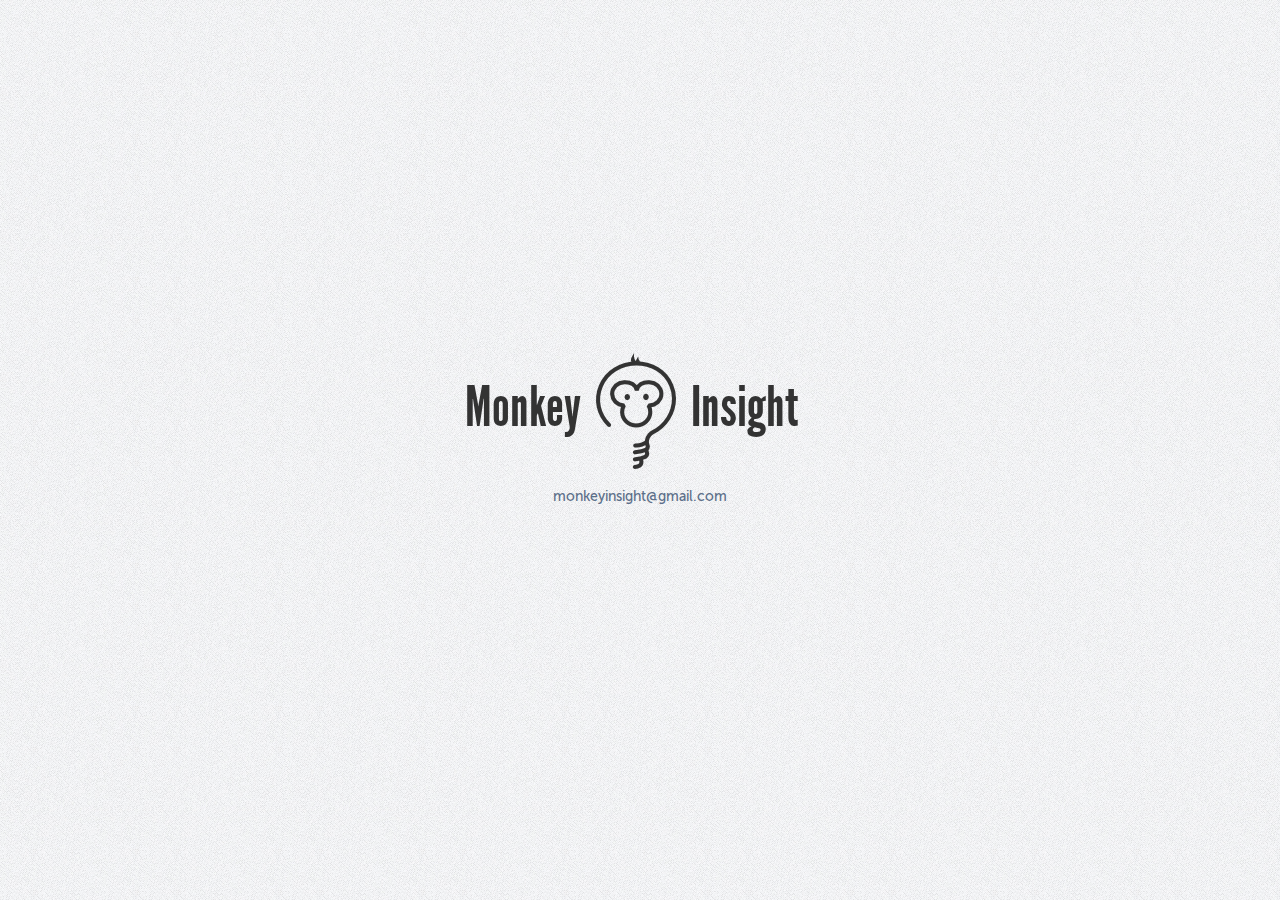
<file: index.html>
<!doctype html>
<html>
<head>
	<title>Monkey Insight - Web Development</title>
	<meta name="viewport" content="width=device-width, initial-scale=1.0">
	<meta charset="utf-8">
	<link href="assets/css/style.css" rel="stylesheet" type="text/css">
	<style>
		.splash {
			position: absolute;
			top: 50%;
			left: 50%;
			height: 200px;
			width: 350px;
			margin-top: -100px;
			margin-left: -175px;
			text-align:center;
		}

		@media only screen and (max-width:500px) {
			.splash {
				width: 210px;
				margin-left: -105px;
			}
		}
	</style>
</head>
<body>
<div class="splash">
	<a href="/" id="logo">Monkey<img src="./assets/img/logo.png">Insight</a>
	<div class="clearfix" style="height:20px"></div>
	<a href="mailto:monkeyinsight@gmail.com">monkeyinsight@gmail.com</a>
</div>
</body>
</html>
</file>
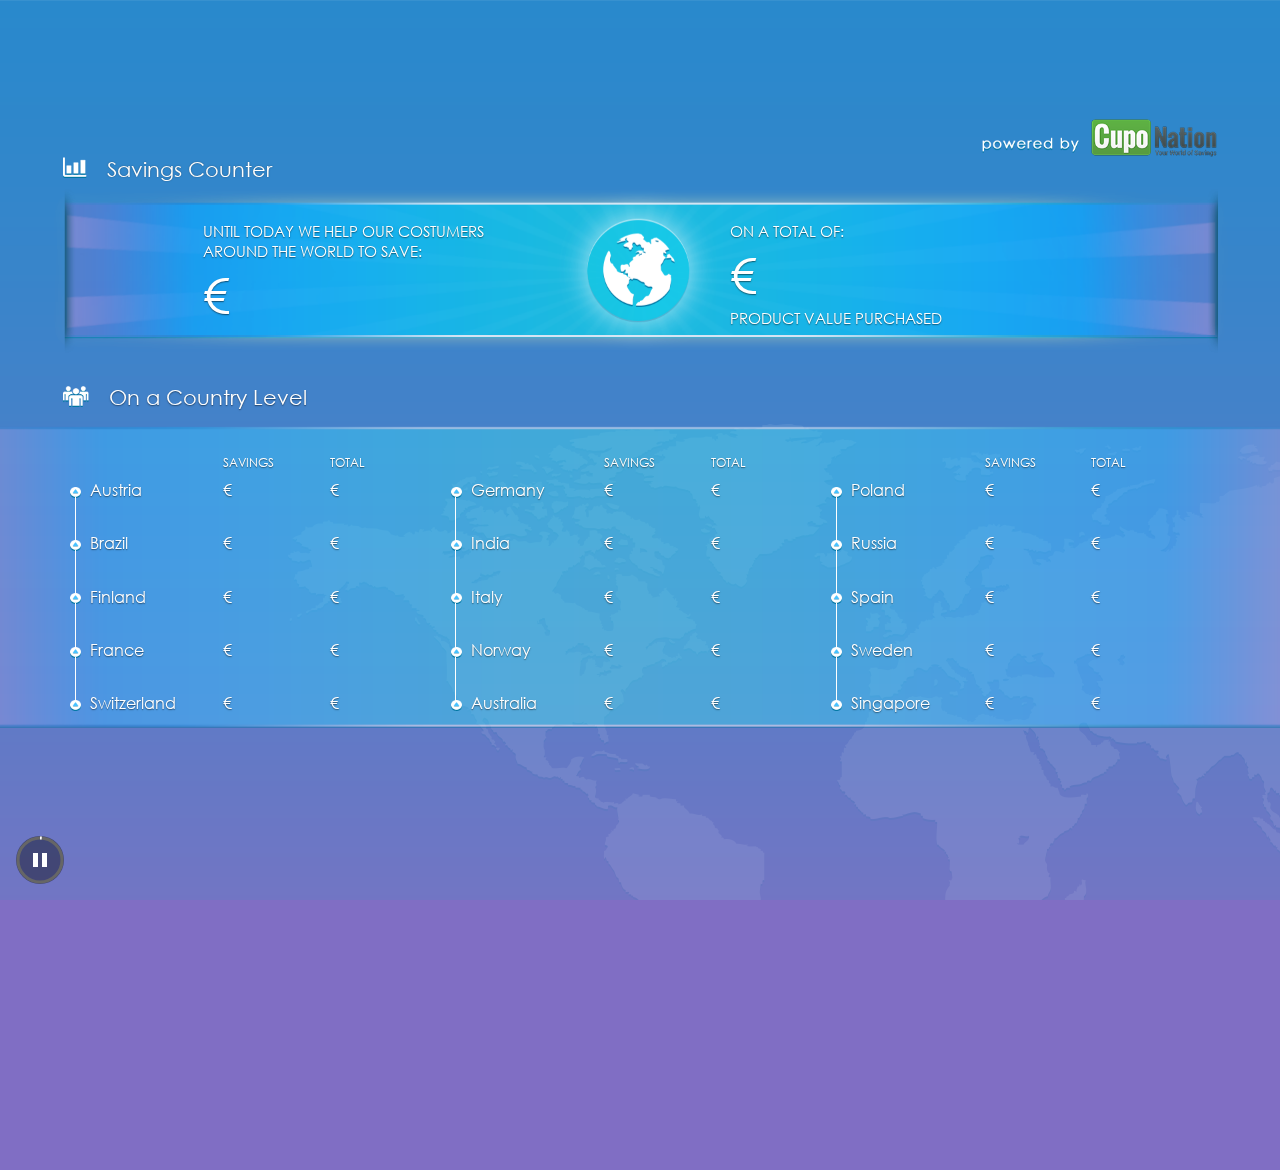
<file: counter/index.html>
<!doctype html>
<html>
<head>
	<title>Counter</title>
	<link rel="stylesheet" href="css/reveal.css">
	<meta http-equiv="refresh" content="14400">
	<style>
		@font-face {
			font-family: 'gothic';
			src: url('img/gothic.eot');
			src: local('gothic'), url('img/gothic.woff') format('woff'), url('img/gothic.ttf') format('truetype');
		}
		html, body {
			margin: 0;
			padding: 0;
			color: #fff;
			font-family: 'gothic', sans-serif;
			text-shadow: 0 1px 2px rgba(0,0,0,0.5);
			-webkit-font-smoothing: antialiased;
		}
		body {
			background: #806ec4 url('img/bg.png') no-repeat;
		}
		h1 {
			line-height: 28px;
			font-size: 32px;
			font-weight: 100;
			margin: 0;
			font-family: 'gothic', sans-serif;
		}
		h1 img {
			vertical-align: bottom;
			margin-right: 30px;
		}
		.wrapper {
			width: 1730px;
			margin: 80px auto;
			margin-bottom: 0;
		}
		#logo {
			float: right;
			background: url('img/logo.png');
			width: 352px;
			height: 57px;
			margin-top: -57px;
		}
		.top {
			background: url('img/top-bg.png');
			width: 1770px;
			height: 247px;
			margin-top: 15px;
			margin-left: -20px;
			font-size: 22px;
			line-height: 30px;
			margin-bottom: 50px;
		}
		.top .left {
			margin-left: 230px;
			padding-top: 50px;
			width: 465px;
			text-transform: uppercase;
		}
		.top .right {
			float: right;
			margin-right: 200px;
			padding-top: 50px;
			width: 550px;
			text-transform: uppercase;
		}
		.big-money {
			font-size: 72px;
			line-height: 100px;
		}
		.bottom {
			background: url('img/bottom-bg.png') center center;
			width: 100%;
			height: 452px;
			margin-top: 30px;
			font-size: 24px;
			line-height: 30px;
		}
		.bottom .wrapper {
			margin-top: 0;
			margin-bottom: 0;
			padding-top: 40px;
		}
		.column {
			float: left;
			width: 33%;
		}
		.row {
			position: relative;
			clear: both;
			padding-bottom: 80px;
		}
		.row .c {
			float: left;
			width: 160px;
		}
		.row .c:first-child {
			width: 200px;
			padding-left: 40px;
			background: url('img/bullet.png') no-repeat 10px 10px;
		}
		.row.heading {
			padding-bottom: 0;
		}
		.heading .c {
			background: none !important;
			text-transform: uppercase;
			padding-bottom: 10px;
			font-size: 18px;
		}
		.separator {
			position: absolute;
			height: 82px;
			left: 17px;
			top: 25px;
			border-left: 2px #fff solid;
		}
		#graph {
			width: 100%;
			height: 100%;
		}
		.blink {
			transition: color 200ms ease;
			color: yellow;
		}
		.axis path,
		.axis line {
			fill: none;
			stroke: #000;
			shape-rendering: crispEdges;
		}
		.x.axis path {
			display: none;
		}
		.line {
			fill: none;
			stroke: white;
			stroke-width: 1.5px;
		}
		.line2 {
			fill: none;
			stroke: yellow;
			stroke-width: 1.5px;
		}
		div.tooltip {   
			position: absolute;
			text-align: center;
			width: 150px;
			height: 33px;
			padding: 5px;
			font: 12px sans-serif;
			background: #fff;
			color: #000;
			border: 0px;      
			border-radius: 8px;
			pointer-events: none;
			left: 80px;
		}
		circle {
			opacity: 0;
			fill: #fff;
		}
		circle:hover {
			opacity: .5;
		}
	</style>
	<script src="js/d3.min.js"></script>
</head>
<body>
	<div class="reveal">
		<div class="slides">
			<section>
				<div class="wrapper">
					<div id="logo"></div>
					<h1><img src="img/graph.png">Savings Counter</h1>
					<div class="top">
						<div class="right">
							On a total of:
							<div class="big-money" id="total2">&euro;</div>
							product value purchased
						</div>
						<div class="left">
							Until today we help our costumers around the world to save:
							<div class="big-money" id="total1">&euro;</div>
						</div>
					</div>
					<h1><img src="img/people.png">On a Country Level</h1>
				</div>
				<div class="bottom">
					<div class="wrapper">
						<div class="column">
							<div class="row heading">
								<div class="c">&nbsp;</div>
								<div class="c">Savings</div>
								<div class="c">Total</div>
							</div>
							<div class="row" id="Austria">
								<div class="c">Austria</div>
								<div class="c money">&euro;</div>
								<div class="c money">&euro;</div>
								<div class="separator"></div>
							</div>
							<div class="row" id="Brazil">
								<div class="c">Brazil</div>
								<div class="c money">&euro;</div>
								<div class="c money">&euro;</div>
								<div class="separator"></div>
							</div>
							<div class="row" id="Finland">
								<div class="c">Finland</div>
								<div class="c money">&euro;</div>
								<div class="c money">&euro;</div>
								<div class="separator"></div>
							</div>
							<div class="row" id="France">
								<div class="c">France</div>
								<div class="c money">&euro;</div>
								<div class="c money">&euro;</div>
								<div class="separator"></div>
							</div>
							<div class="row" id="Switzerland">
								<div class="c">Switzerland</div>
								<div class="c money">&euro;</div>
								<div class="c money">&euro;</div>
							</div>
						</div>
						<div class="column">
							<div class="row heading">
								<div class="c">&nbsp;</div>
								<div class="c">Savings</div>
								<div class="c">Total</div>
							</div>
							<div class="row" id="Germany">
								<div class="c">Germany</div>
								<div class="c money">&euro;</div>
								<div class="c money">&euro;</div>
								<div class="separator"></div>
							</div>
							<div class="row" id="India">
								<div class="c">India</div>
								<div class="c money">&euro;</div>
								<div class="c money">&euro;</div>
								<div class="separator"></div>
							</div>
							<div class="row" id="Italy">
								<div class="c">Italy</div>
								<div class="c money">&euro;</div>
								<div class="c money">&euro;</div>
								<div class="separator"></div>
							</div>
							<div class="row" id="Norway">
								<div class="c" >Norway</div>
								<div class="c money">&euro;</div>
								<div class="c money">&euro;</div>
								<div class="separator"></div>
							</div>
							<div class="row" id="Australia">
								<div class="c" >Australia</div>
								<div class="c money">&euro;</div>
								<div class="c money">&euro;</div>
							</div>
						</div>
						<div class="column">
							<div class="row heading">
								<div class="c">&nbsp;</div>
								<div class="c">Savings</div>
								<div class="c">Total</div>
							</div>
							<div class="row" id="Poland">
								<div class="c">Poland</div>
								<div class="c money">&euro;</div>
								<div class="c money">&euro;</div>
								<div class="separator"></div>
							</div>
							<div class="row" id="Russian">
								<div class="c">Russia</div>
								<div class="c money">&euro;</div>
								<div class="c money">&euro;</div>
								<div class="separator"></div>
							</div>
							<div class="row" id="Spain">
								<div class="c">Spain</div>
								<div class="c money">&euro;</div>
								<div class="c money">&euro;</div>
								<div class="separator"></div>
							</div>
							<div class="row" id="Sweden">
								<div class="c">Sweden</div>
								<div class="c money">&euro;</div>
								<div class="c money">&euro;</div>
								<div class="separator"></div>
							</div>
							<div class="row" id="Singapore">
								<div class="c">Singapore</div>
								<div class="c money">&euro;</div>
								<div class="c money">&euro;</div>
							</div>
						</div>
					</div>
				</div>
			</section>
			<section>
				<div style="padding-top:50px;padding-left:70px">
					<h1>Distribution of Savings and Total Value Purchased per week</h1>
				</div>
				<div id="graph"></div>
			</section>
		</div>
	</div>
	<script src="js/reveal.min.js"></script>
	<script>
		Reveal.initialize({
			width: 1920,
			height: 1080,
			margin: 0,
			minScale: 0.2,
			loop: true,
			keyboard: true,
			controls: false,
			progress: false,
			history: false,
			autoSlide: 60000,
			embedded: false,
			center: false
		});
	</script>
	<script>
		var margin = {top: 50, right: 20, bottom: 50, left: 150},
		width = 1800 - margin.left - margin.right,
		height = 900 - margin.top - margin.bottom;

		var x = d3.time.scale().range([0, width]);
		var y = d3.scale.linear().range([height, 0]);

		var xAxis = d3.svg.axis()
					.scale(x)
					.orient("bottom");

		var yAxis = d3.svg.axis()
					.scale(y)
					.orient("left");

		var line1 = d3.svg.line()
				.x(function(d) { return x(d.date); })
				.y(function(d) { return y(d.Original); });

		var line2 = d3.svg.line()
				.x(function(d) { return x(d.date); })
				.y(function(d) { return y(d.Saving); });

		var svg = d3.select("#graph").append("svg")
				.attr("width", width + margin.left + margin.right)
				.attr("height", height + margin.top + margin.bottom)
				.append("g")
				.attr("transform", "translate(" + margin.left + "," + margin.top + ")");

		var div = d3.select("#graph").append("div")   
				.attr("class", "tooltip")               
				.style("opacity", 0);

		d3.json('http://api.bi.intvou.com/counterPerWeek.php', function(error, data) {
			data = data.slice(0, -1);
			data.forEach(function(d) {
				var date = d.report_date.match(/^(.+?)_(.+?)$/);

				d.date = new Date(+date[1], 0, (1 + (date[2] - 1) * 7));
				d.Original = +d.Original;
				d.Saving = +d.Saving;
			});

			x.domain(d3.extent(data, function(d) { return d.date; }));
			y.domain([0, d3.max(data, function(d) { return Math.max(d.Original, d.Saving); })]);

			svg.append("g")
				.attr("class", "x axis")
				.style("fill", "white")
				.attr("transform", "translate(0," + height + ")")
				.call(xAxis);

			svg.append("g")
				.attr("class", "y axis")
				.style("fill", "white")
				.call(yAxis);

			svg.append("path")
				.attr("class", "line")
				.attr("d", line1(data));

			svg.append("path")
				.attr("class", "line2")
				.attr("d", line2(data));

			svg.selectAll("dot")
				.data(data)         
				.enter().append("circle")                               
				.attr("r", 5)       
				.attr("cx", function(d) { return x(d.date); })       
				.attr("cy", function(d) { return y(d.Original); })     
				.on("mouseover", function(d) {      
					div.transition()        
					.duration(200)      
					.style("opacity", .9);      
					div .html("week: " + d.report_date + "<br/>"  + "saving: " + d.Original);
				})                  
				.on("mouseout", function(d) {       
					div.transition()        
					.duration(500)      
					.style("opacity", 0);   
				});

			svg.selectAll("dot")
				.data(data)
				.enter()
				.append("circle")
				.attr("r", 5)
				.attr("cx", function(d) { return x(d.date); })
				.attr("cy", function(d) { return y(d.Saving); })
				.on("mouseover", function(d) {
					div.transition()
						.duration(200)
						.style("opacity", .9);
					div.html("week: " + d.report_date + "<br/>" + "saving: " + d.Saving);
				})                  
				.on("mouseout", function(d) {
					div.transition()
					.duration(500)
					.style("opacity", 0);
				});
		});
	</script>
	<script>
		var midnight = new Date()
		midnight.setHours(8,0,0,0); // start date

		var interval = 30; // should be not more then 30
		var timing = 12; // working hours

		function formatMoney(old, amount) {
			var pos = 0;
			var old1 = Math.round(old).toString().split('');
			var amount1 = Math.round(amount).toString().split('');
			for (i=old1.length-1; i>=0; i--) {
				if (old1[i] != amount1[i])
					pos = amount1.length - i;
			}

			var dollars = Math.round(amount).toString().split('');
			var str = '';
			for(i=dollars.length-1; i>=0; i--) {

				if (i == pos - 1)
					str += '<span class="blink">';
				str += dollars.splice(0,1);
				if (i%3 == 0 && i != 0) str += ',';
			}
			return '&euro;' + str + '</span>';
		}

		function getData(path, cb) {
			var xmlhttp;
			xmlhttp = new XMLHttpRequest();
			xmlhttp.onreadystatechange = function() {
				if (xmlhttp.readyState == 4 && xmlhttp.status == 200) {
					var data = JSON.parse(xmlhttp.responseText);
					cb(data);
				}
			}
			xmlhttp.open("GET", path, true);
			xmlhttp.send();
		}

		function update(div, lastValue, currentValue) {
			var old;
			if (typeof lastValue != 'undefined' && typeof currentValue != 'undefined') {
				div.perMinute = (currentValue - lastValue) / (timing * 60);
				div.minute = (new Date()).getMinutes();
				div.lastValue = lastValue;
				div.currentValue = (((new Date()).getTime() - midnight.getTime()) / 60000) * div.perMinute + lastValue;
				old = div.currentValue;
			} else {
				old = div.currentValue;
				if (div.minute != (new Date()).getMinutes()) {
					div.minute = (new Date()).getMinutes();
					var diff = (((new Date()).getTime() - midnight.getTime()) / 60000) * div.perMinute - div.currentValue;
					if (diff > 0)
						div.currentValue = (((new Date()).getTime() - midnight.getTime()) / 60000) * div.perMinute + div.lastValue;
				} else {
					var add = Math.round((div.perMinute / (60/interval)) * Math.random());
					if (add < 1 && div.perMinute >= 1)
						add = 1;
					div.currentValue = div.currentValue + add;
				}
			}

			div.innerHTML = formatMoney(old, div.currentValue);
			if (old != div.currentValue)
				setTimeout(function() { div.querySelector('.blink').className = ''}, 300);

			setTimeout(function() { update(div) }, interval * 1000);
			return;
		}

		getData('http://api.bi.intvou.com', function(data) {
			for (var i in data) {
				if (data[i].savings) {
					var country = document.querySelectorAll('#' + i + ' .money');
					update(country[0], data[i].savings.lastTotalValue, data[i].savings.currentTotalValue);
					update(country[1], data[i].total.lastTotalValue, data[i].total.currentTotalValue);
				} else
					update(document.querySelector('#' + i), data[i].lastTotalValue, data[i].currentTotalValue);
			}
		});
	</script>
</body>
</html>
</file>
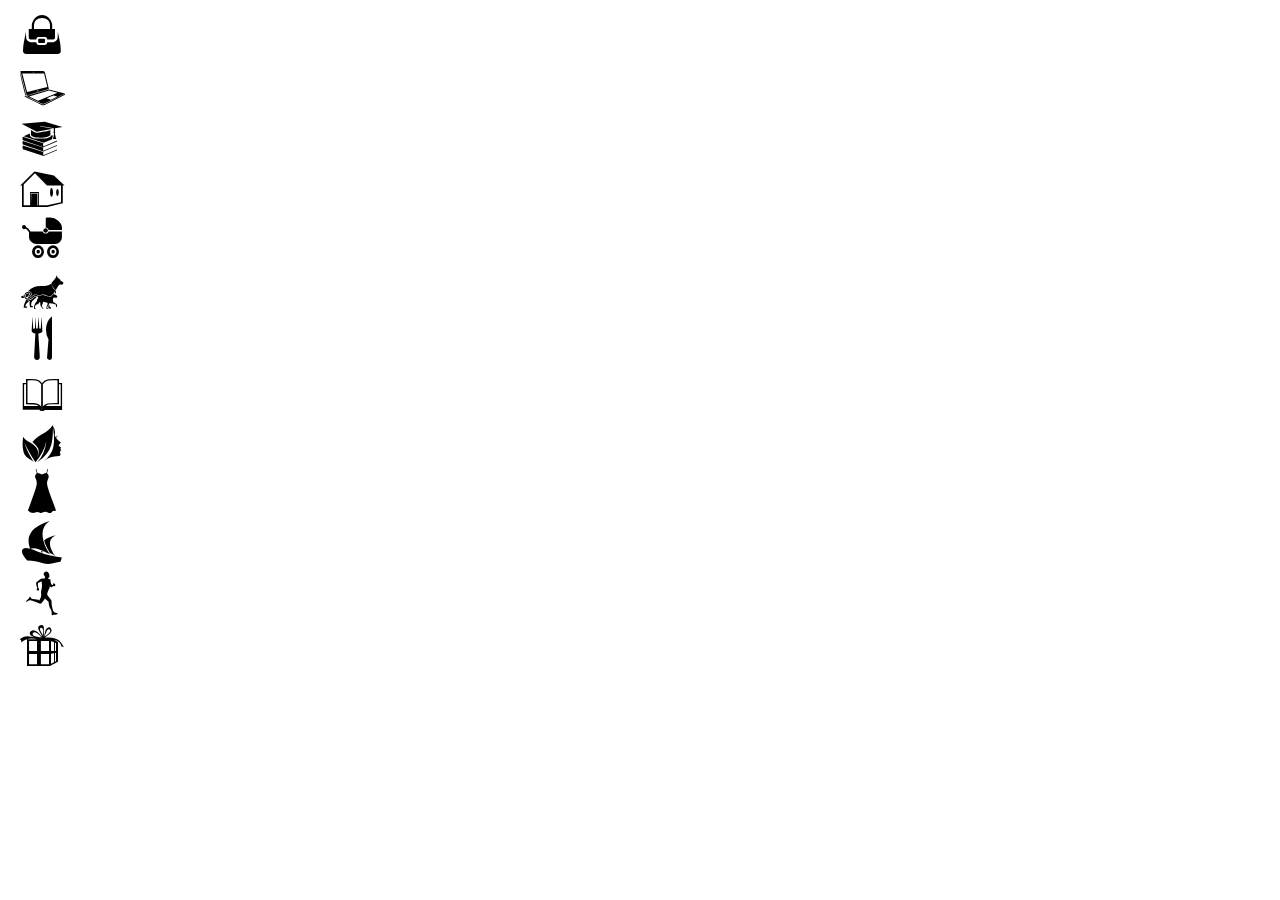
<file: fonts/index.html>
<html>
<head>
<link rel="stylesheet" href="./whitelabel.css">
</head>
<body>
<div class="icon icon-accessories"></div>
<div class="icon icon-electronics"></div>
<div class="icon icon-student"></div>
<div class="icon icon-home"></div>
<div class="icon icon-baby"></div>
<div class="icon icon-pets"></div>
<div class="icon icon-food"></div>
<div class="icon icon-book"></div>
<div class="icon icon-cosmetic"></div>
<div class="icon icon-dress"></div>
<div class="icon icon-travel"></div>
<div class="icon icon-sport"></div>
<div class="icon icon-presents"></div>
</body>
</html>
</file>
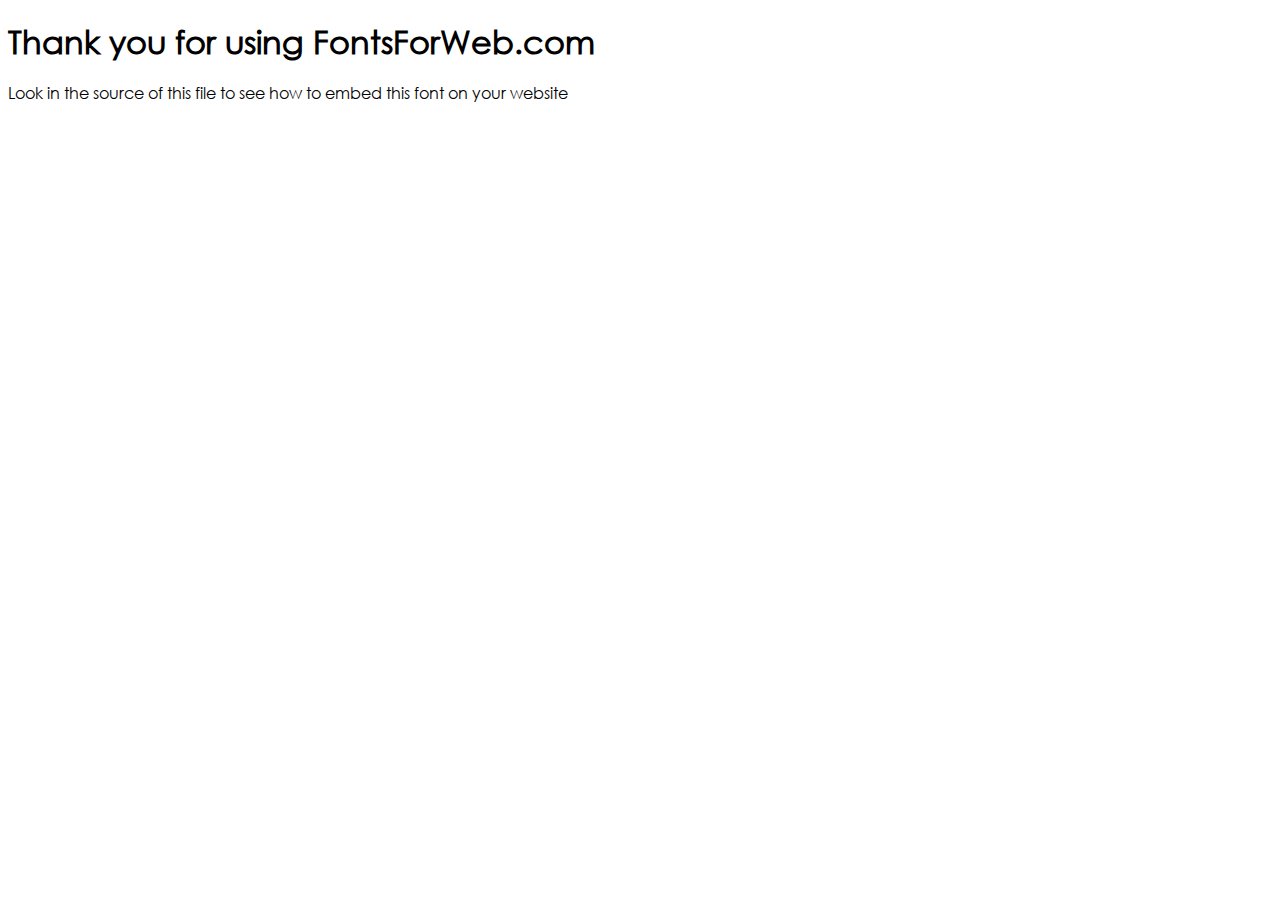
<file: counter/img/index.html>
<!DOCTYPE html>
<html class="no-js">
    <head>
        <meta charset="utf-8">
        <meta http-equiv="X-UA-Compatible" content="IE=edge">
        <title> web font from FontsForWeb.com</title>
        <meta name="description" content="">
        <meta name="viewport" content="width=device-width, initial-scale=1">
        <link rel="stylesheet" href="font.css">
        <style type="text/css">
		/* when @font-face is defined(it is in font.css) you can add the font to any rule by using font-family */
		h1 {
			font-family: 'gothic';
		}
		</style>
    </head>
    <body>
    	<h1>Thank you for using FontsForWeb.com</h1>
        <p class="fontsforweb_fontid_9785">Look in the source of this file to see how to embed this font on your website</p>
    </body>
</html>
</file>
<file: assets/css/style.css>
/*
monkeyinsight.com
monkeyinside.com
*/

/* Fonts */

@font-face {
	font-family: "League Gothic";
	src: url("../fonts/league_gothic-webfont.eot");
	src: url("../fonts/league_gothic-webfont.eot?#iefix") format("embedded-opentype"),
	url("../fonts/league_gothic-webfont.woff") format("woff"),
	url("../fonts/league_gothic-webfont.ttf") format("truetype"),
	url("../fonts/league_gothic-webfont.svg#league_gothicregular") format("svg");
	font-weight: normal;
	font-style: normal;
}

@font-face {
	font-family: "Museo Sans";
	src: url("../fonts/MuseoSans_500-webfont.eot");
	src: url("../fonts/MuseoSans_500-webfont.eot?#iefix") format("embedded-opentype"),
	url("../fonts/MuseoSans_500-webfont.woff") format("woff"),
	url("../fonts/MuseoSans_500-webfont.ttf") format("truetype"),
	url("../fonts/MuseoSans_500-webfont.svg#MuseoSans500Regular") format("svg");
	font-weight: normal;
	font-style: normal;
}

/* Reset */

* {
	padding: 0;
	margin: 0;
	border: 0;
}

/* Global */

html,body {
	background: url('../img/bg.png');
}

html,body {;
	font-family: "Museo Sans", Helvetica, Arial, sans-serif;
	font-size: 14px;
	color: #333;
}

h1,h2,h3,h4,h5,h6 {
	color: #444;
	font-family: "League Gothic", Helvetica, Arial, sans-serif;
	font-weight: normal;
}

h1 {
	font-size: 60px;
	text-transform: uppercase;
}

h1 a,
h1 a:hover {
	color: #444;
}

h4 {
	font-size: 16px;
	text-transform: uppercase;
	font-weight: normal;
	margin: 10px 0;
}

a {
	color: #5c6f89;
	text-decoration: none;
}

a:hover {
	color: #7992ae;
}

p {
	padding: 10px 0;
	line-height: 1.5em;
}

img {
	max-width: 100%;
}

hr {
	border: 0;
	border-top: 1px #ddd solid;
	border-bottom: 1px #fff solid;
}

.clearfix {
	clear: both;
}

.paragraph {
	font-size: 16px;
}

.container {
	max-width: 1000px;
	margin: 0 auto;
	padding-left: 10px;
	padding-right: 10px;
}

.header {
	clear: both;
	text-align: center;
	margin: 10px 0;
}

.header h2 {
	display: inline-block;
	font-size: 40px;
	padding: 0 20px;
	background: url('../img/bg.png');
}

.header hr {
	margin-top: -25px;
	margin-bottom: 50px;
}

.centered {
	text-align: center;
}

/* Header */

header {
	padding: 20px 0;
}

header nav {
	float: right;
	margin-top: 33px;
	padding: 20px 0;
}

header nav a {
	margin: 0 10px;
}

header nav a.active {
	color: #333;
	border-bottom: 3px #333 solid;
}

#logo {
	display: block;
	float: left;
	color: #333;
	line-height: 116px;
	font-family: "League Gothic", sans-serif;
	font-size: 55px;
}

#logo img {
	vertical-align: middle;
	margin: 0 15px;
	width: 80px;
	height: 116px;
}

/* Footer */

footer {
	background: rgba(0,0,0,0.8) url('../img/shadow.png') repeat-x;
	color: #888;
	font-size: 12px;
	margin-top: 20px;
}

footer hr {
	border: 0;
	border-top: 1px #222 solid;
	border-bottom: 1px #666 solid;
}

footer a {
	color: #ccc;
}

footer a:hover {
	color: #fff;
}

footer .col-group {
	padding: 10px 0;
}

footer .title h3 {
	font-size: 20px;
	float: left;
	margin-top: -15px;
	color: #eee;
}

footer .title hr {
	margin-left: 70px;
}

footer nav {
	margin: 10px 0;
}

footer nav ul {
	list-style: none;
}

footer nav ul li a {
	display: block;
	border-bottom: 1px #888 dotted;
	padding: 5px 10px;
}

footer .greyscale {
	margin: 10px;
}

footer .greyscale:hover {
	color: #ccc;
}

footer .icon {
	height: 15px;
	float: left;
	margin-right: 5px;
}

.copyright {
	font-size: 12px;
	margin-top: 10px;
	margin-bottom: 30px;
}

/* Main */

.technologies {
	line-height: 50px;
	height: 50px;
	overflow: hidden;
	text-align: center;
}

.technologies img,
.greyscale {
	cursor: pointer;
	filter: url("data:image/svg+xml;utf8,<svg xmlns=\'http://www.w3.org/2000/svg\'><filter id=\'grayscale\'><feColorMatrix type=\'matrix\' values=\'0.3333 0.3333 0.3333 0 0 0.3333 0.3333 0.3333 0 0 0.3333 0.3333 0.3333 0 0 0 0 0 1 0\'/></filter></svg>#grayscale"); /* Firefox 10+ */
	filter: gray; /* IE6-9 */
	-webkit-filter: grayscale(100%); /* Chrome 19+ & Safari 6+ */
	-webkit-transition: all .6s ease; /* Fade to color for Chrome and Safari */
	-webkit-backface-visibility: hidden; /* Fix for transition flickering */
	margin: 0 10px;
}

.technologies img:hover,
.greyscale:hover {
	filter: none;
	-webkit-filter: grayscale(0%);
}

.wedo {
	text-align: center;
}

.wedo div {
	cursor: default;
	display: inline-block;
	height:84px;
	width:130px;
	border-radius:100px;
	-moz-border-radius:100px;
	-webkit-border-radius:100px;
	padding:28px 5px;
	text-align:center;
	color:white;
	border:5px #fff solid;
	font-size: 22px;
	box-shadow: 0 0 5px #000;
	margin:15px;
	text-transform: uppercase;
	font-family: "League Gothic";
}

.wedo .icon {
	display: inline-block;
	height: 30px;
	width: 30px;
	margin-bottom: 10px;
	background: url('../img/logos/wedo.png') no-repeat;
}

.wedo div.web {
	background: rgba(129, 46, 30, 0.5);
}

.wedo div.support {
	background: rgba(255, 0, 0, 0.5);
}

.wedo div.support .icon {
	background-position: -90px 0;
}

.wedo div.cms {
	background: rgba(84, 205, 0, 0.5);
}

.wedo div.cms .icon {
	background-position: -60px 0;
}

.wedo div.smm {
	background: rgba(13, 0, 255, 0.5);
}

.wedo div.smm .icon {
	background-position: -30px 0;
}

/* Contact */

.contact .col-group div:last-child {
	padding-left: 25px;
}

.contact .col-group div:first-child {
	padding-right: 25px;
}

.contact label {
	display: block;
	text-transform: uppercase;
	margin-bottom: 3px;
	font-size: 14px;
	margin-top: 20px;
}

.contact input[type="text"],textarea {
	resize: none;
	border: 1px #fff solid;
	width: 100%;
	background: rgba(0,0,0,0.1);
	font-family: "Museo Sans", Helvetica, Arial, sans-serif;
	font-size: 14px;
	color: #000;
	padding: 5px;
	box-shadow: inset 0 0 5px #777;
	font-weight: 400;
}

.contact textarea {
	height: 86px;
}

.contact button {
	cursor: pointer;
	display:inline-block;
	line-height:1.25;
	padding:5px 10px 4px;
	margin-top: 15px;
	text-align:center;
	text-decoration:none;
	font-weight:700;
	-webkit-border-radius:3px;
	-moz-border-radius:3px;
	border-radius:3px;
	color:#4c5f6d!important;
	border:1px solid #a5acb2;
	border-bottom:1px solid #70808d;
	text-shadow:0 1px 0 #c0d2e0;
	filter:dropshadow(color=#c0d2e0,offx=0,offy=1);
	background:#bcc9d2;
	background:-moz-linear-gradient(top,#bcc9d2 0%,#8fa5b3 100%);
	background:-webkit-gradient(linear,left top,left bottom,color-stop(0%,#bcc9d2),color-stop(100%,#8fa5b3));
	background:-webkit-linear-gradient(top,#bcc9d2 0%,#8fa5b3 100%);
	background:-o-linear-gradient(top,#bcc9d2 0%,#8fa5b3 100%);
	background:-ms-linear-gradient(top,#bcc9d2 0%,#8fa5b3 100%);
	background:linear-gradient(top,#bcc9d2 0%,#8fa5b3 100%);
	filter:progid:DXImageTransform.Microsoft.gradient(startColorstr='#bcc9d2',endColorstr='#8fa5b3',GradientType=0);
	-webkit-box-shadow:inset 0 1px 0 hsla(0,100%,100%,.1) ,inset 0 0 2px hsla(0,100%,100%,.3) ,0 1px 1px 0 rgba(0,0,0,.15);
	-moz-box-shadow:inset 0 1px 0 hsla(0,100%,100%,.1) ,inset 0 0 2px hsla(0,100%,100%,.3) ,0 1px 1px 0 rgba(0,0,0,.15);
	box-shadow:inset 0 1px 0 hsla(0,100%,100%,.1) ,inset 0 0 2px hsla(0,100%,100%,.3) ,0 1px 1px 0 rgba(0,0,0,.15);
}

.contact button:hover {
	background:#afc0ca;
	background:-moz-linear-gradient(top,#afc0ca 0%,#acbfcd 100%);
	background:-webkit-gradient(linear,left top,left bottom,color-stop(0%,#afc0ca),color-stop(100%,#acbfcd));
	background:-webkit-linear-gradient(top,#afc0ca 0%,#acbfcd 100%);
	background:-o-linear-gradient(top,#afc0ca 0%,#acbfcd 100%);
	background:-ms-linear-gradient(top,#afc0ca 0%,#acbfcd 100%);
	background:linear-gradient(top,#afc0ca 0%,#acbfcd 100%);
	filter:progid:DXImageTransform.Microsoft.gradient(startColorstr='#afc0ca',endColorstr='#acbfcd',GradientType=0);
}

.contact ul {
	padding: 0 20px;
	font-size: 14px;
}

/* Portfolio */

a.out {
	background: url('../img/link.png') no-repeat right top;
	padding-right: 20px;
	font-size: 13px;
	padding-top: 2px;
}

ul.list {
	list-style: none;
}

ul.list li {
	background: url('../img/check.png') no-repeat left top;
	padding: 2px 0;
	padding-left: 25px;
	margin: 5px 0;
	font-size: 12px;
}

.grid {
	overflow: hidden;
	max-width: 100%;
	margin: 0 auto;
	list-style: none;
	margin-top: -10px;
}

.grid li > div {
	text-align: center;
}

.grid li a {
	display: block;
	border: 10px #fff solid;
	margin: 10px;
	box-shadow: 0 0 3px #333;
}

.grid li a:hover {
	box-shadow: 0 0 5px #333;
}

.grid li a img {
	max-width: 100%;
	height: auto;
	width: 100%;
	margin-bottom: -4px;
}

@media all and (min-width: 640px) {
	.grid li {
		width: 50%;
		float: left;
	}
}

@media only screen and (max-width:500px) {
	#logo {
		display: block;
		float: none;
		width: 210px;
		margin: 0 auto;
		line-height: 40px;
		text-align: center;
	}

	#logo img {
		float: none;
		clear: both;
		margin-top: 15px;
		margin-bottom: 15px;
	}

	header nav {
		float: none;
		text-align: center;
	}
}

@media only screen and (max-width:260px) {
	.technologies {
		height: 100px;
	}

	header nav a:last-child {
		display: block;
		clear:both;
		margin-top: 10px;
	}
}

@media all and (min-width: 800px) {
	.grid li {
		width: 33.3333333%;
	}
}

.col-group > div {
	padding: 10px;
	box-sizing: border-box;
	-moz-box-sizing: border-box;
	-webkit-box-sizing: border-box;
}

@media screen and (min-width: 640px) {
	.col-group {
		overflow: hidden;
	}
	.col-group > div {
		float: left;
	}
	.col-group.triple > div {
		width: 33.333333%;
	}
	.col-group.double > div {
		width: 50%;
	}
}
</file>
<file: counter/css/reveal.css>
@charset "UTF-8";

/*!
 * reveal.js
 * http://lab.hakim.se/reveal-js
 * MIT licensed
 *
 * Copyright (C) 2014 Hakim El Hattab, http://hakim.se
 */


/*********************************************
 * RESET STYLES
 *********************************************/

.reveal article, .reveal aside, .reveal details, .reveal figcaption, .reveal figure,
.reveal footer, .reveal header, .reveal hgroup, .reveal menu, .reveal nav, .reveal section {
	display: block;
}


/*********************************************
 * GLOBAL STYLES
 *********************************************/

html,
body {
	width: 100%;
	height: 100%;
	overflow: hidden;
}

body {
	position: relative;
	line-height: 1;
}

::selection {
	background: #FF5E99;
	color: #fff;
	text-shadow: none;
}


/*********************************************
 * VIEW FRAGMENTS
 *********************************************/

.reveal .slides section .fragment {
	opacity: 0;

	-webkit-transition: all .2s ease;
	   -moz-transition: all .2s ease;
	    -ms-transition: all .2s ease;
	     -o-transition: all .2s ease;
	        transition: all .2s ease;
}
	.reveal .slides section .fragment.visible {
		opacity: 1;
	}

.reveal .slides section .fragment.grow {
	opacity: 1;
}
	.reveal .slides section .fragment.grow.visible {
		-webkit-transform: scale( 1.3 );
		   -moz-transform: scale( 1.3 );
		    -ms-transform: scale( 1.3 );
		     -o-transform: scale( 1.3 );
		        transform: scale( 1.3 );
	}

.reveal .slides section .fragment.shrink {
	opacity: 1;
}
	.reveal .slides section .fragment.shrink.visible {
		-webkit-transform: scale( 0.7 );
		   -moz-transform: scale( 0.7 );
		    -ms-transform: scale( 0.7 );
		     -o-transform: scale( 0.7 );
		        transform: scale( 0.7 );
	}

.reveal .slides section .fragment.zoom-in {
	opacity: 0;

	-webkit-transform: scale( 0.1 );
	   -moz-transform: scale( 0.1 );
	    -ms-transform: scale( 0.1 );
	     -o-transform: scale( 0.1 );
	        transform: scale( 0.1 );
}

	.reveal .slides section .fragment.zoom-in.visible {
		opacity: 1;

		-webkit-transform: scale( 1 );
		   -moz-transform: scale( 1 );
		    -ms-transform: scale( 1 );
		     -o-transform: scale( 1 );
		        transform: scale( 1 );
	}

.reveal .slides section .fragment.roll-in {
	opacity: 0;

	-webkit-transform: rotateX( 90deg );
	   -moz-transform: rotateX( 90deg );
	    -ms-transform: rotateX( 90deg );
	     -o-transform: rotateX( 90deg );
	        transform: rotateX( 90deg );
}
	.reveal .slides section .fragment.roll-in.visible {
		opacity: 1;

		-webkit-transform: rotateX( 0 );
		   -moz-transform: rotateX( 0 );
		    -ms-transform: rotateX( 0 );
		     -o-transform: rotateX( 0 );
		        transform: rotateX( 0 );
	}

.reveal .slides section .fragment.fade-out {
	opacity: 1;
}
	.reveal .slides section .fragment.fade-out.visible {
		opacity: 0;
	}

.reveal .slides section .fragment.semi-fade-out {
	opacity: 1;
}
	.reveal .slides section .fragment.semi-fade-out.visible {
		opacity: 0.5;
	}

.reveal .slides section .fragment.current-visible {
	opacity:0;
}

.reveal .slides section .fragment.current-visible.current-fragment {
	opacity:1;
}

.reveal .slides section .fragment.highlight-red,
.reveal .slides section .fragment.highlight-current-red,
.reveal .slides section .fragment.highlight-green,
.reveal .slides section .fragment.highlight-current-green,
.reveal .slides section .fragment.highlight-blue,
.reveal .slides section .fragment.highlight-current-blue {
	opacity: 1;
}
	.reveal .slides section .fragment.highlight-red.visible {
		color: #ff2c2d
	}
	.reveal .slides section .fragment.highlight-green.visible {
		color: #17ff2e;
	}
	.reveal .slides section .fragment.highlight-blue.visible {
		color: #1b91ff;
	}

.reveal .slides section .fragment.highlight-current-red.current-fragment {
	color: #ff2c2d
}
.reveal .slides section .fragment.highlight-current-green.current-fragment {
	color: #17ff2e;
}
.reveal .slides section .fragment.highlight-current-blue.current-fragment {
	color: #1b91ff;
}


/*********************************************
 * DEFAULT ELEMENT STYLES
 *********************************************/

/* Fixes issue in Chrome where italic fonts did not appear when printing to PDF */
.reveal:after {
  content: '';
  font-style: italic;
}

.reveal iframe {
	z-index: 1;
}

/* Ensure certain elements are never larger than the slide itself */
.reveal img,
.reveal video,
.reveal iframe {
	max-width: 95%;
	max-height: 95%;
}

/** Prevents layering issues in certain browser/transition combinations */
.reveal a {
	position: relative;
}

.reveal strong,
.reveal b {
	font-weight: bold;
}

.reveal em,
.reveal i {
	font-style: italic;
}

.reveal ol,
.reveal ul {
	display: inline-block;

	text-align: left;
	margin: 0 0 0 1em;
}

.reveal ol {
	list-style-type: decimal;
}

.reveal ul {
	list-style-type: disc;
}

.reveal ul ul {
	list-style-type: square;
}

.reveal ul ul ul {
	list-style-type: circle;
}

.reveal ul ul,
.reveal ul ol,
.reveal ol ol,
.reveal ol ul {
	display: block;
	margin-left: 40px;
}

.reveal p {
	margin-bottom: 10px;
	line-height: 1.2em;
}

.reveal q,
.reveal blockquote {
	quotes: none;
}

.reveal blockquote {
	display: block;
	position: relative;
	width: 70%;
	margin: 5px auto;
	padding: 5px;

	font-style: italic;
	background: rgba(255, 255, 255, 0.05);
	box-shadow: 0px 0px 2px rgba(0,0,0,0.2);
}
	.reveal blockquote p:first-child,
	.reveal blockquote p:last-child {
		display: inline-block;
	}

.reveal q {
	font-style: italic;
}

.reveal pre {
	display: block;
	position: relative;
	width: 90%;
	margin: 15px auto;

	text-align: left;
	font-size: 0.55em;
	font-family: monospace;
	line-height: 1.2em;

	word-wrap: break-word;

	box-shadow: 0px 0px 6px rgba(0,0,0,0.3);
}
.reveal code {
	font-family: monospace;
}
.reveal pre code {
	padding: 5px;
	overflow: auto;
	max-height: 400px;
	word-wrap: normal;
}
.reveal pre.stretch code {
	height: 100%;
	max-height: 100%;

	-webkit-box-sizing: border-box;
	   -moz-box-sizing: border-box;
	        box-sizing: border-box;
}

.reveal table th,
.reveal table td {
	text-align: left;
	padding-right: .3em;
}

.reveal table th {
	font-weight: bold;
}

.reveal sup {
	vertical-align: super;
}
.reveal sub {
	vertical-align: sub;
}

.reveal small {
	display: inline-block;
	font-size: 0.6em;
	line-height: 1.2em;
	vertical-align: top;
}

.reveal small * {
	vertical-align: top;
}

.reveal .stretch {
	max-width: none;
	max-height: none;
}


/*********************************************
 * CONTROLS
 *********************************************/

.reveal .controls {
	display: none;
	position: fixed;
	width: 110px;
	height: 110px;
	z-index: 30;
	right: 10px;
	bottom: 10px;
}

.reveal .controls div {
	position: absolute;
	opacity: 0.05;
	width: 0;
	height: 0;
	border: 12px solid transparent;

	-moz-transform: scale(.9999);

	-webkit-transition: all 0.2s ease;
	   -moz-transition: all 0.2s ease;
	    -ms-transition: all 0.2s ease;
	     -o-transition: all 0.2s ease;
	        transition: all 0.2s ease;
}

.reveal .controls div.enabled {
	opacity: 0.7;
	cursor: pointer;
}

.reveal .controls div.enabled:active {
	margin-top: 1px;
}

	.reveal .controls div.navigate-left {
		top: 42px;

		border-right-width: 22px;
		border-right-color: #eee;
	}
		.reveal .controls div.navigate-left.fragmented {
			opacity: 0.3;
		}

	.reveal .controls div.navigate-right {
		left: 74px;
		top: 42px;

		border-left-width: 22px;
		border-left-color: #eee;
	}
		.reveal .controls div.navigate-right.fragmented {
			opacity: 0.3;
		}

	.reveal .controls div.navigate-up {
		left: 42px;

		border-bottom-width: 22px;
		border-bottom-color: #eee;
	}
		.reveal .controls div.navigate-up.fragmented {
			opacity: 0.3;
		}

	.reveal .controls div.navigate-down {
		left: 42px;
		top: 74px;

		border-top-width: 22px;
		border-top-color: #eee;
	}
		.reveal .controls div.navigate-down.fragmented {
			opacity: 0.3;
		}


/*********************************************
 * PROGRESS BAR
 *********************************************/

.reveal .progress {
	position: fixed;
	display: none;
	height: 3px;
	width: 100%;
	bottom: 0;
	left: 0;
	z-index: 10;
}
	.reveal .progress:after {
		content: '';
		display: 'block';
		position: absolute;
		height: 20px;
		width: 100%;
		top: -20px;
	}
	.reveal .progress span {
		display: block;
		height: 100%;
		width: 0px;

		-webkit-transition: width 800ms cubic-bezier(0.260, 0.860, 0.440, 0.985);
		   -moz-transition: width 800ms cubic-bezier(0.260, 0.860, 0.440, 0.985);
		    -ms-transition: width 800ms cubic-bezier(0.260, 0.860, 0.440, 0.985);
		     -o-transition: width 800ms cubic-bezier(0.260, 0.860, 0.440, 0.985);
		        transition: width 800ms cubic-bezier(0.260, 0.860, 0.440, 0.985);
	}

/*********************************************
 * SLIDE NUMBER
 *********************************************/

.reveal .slide-number {
	position: fixed;
	display: block;
	right: 15px;
	bottom: 15px;
	opacity: 0.5;
	z-index: 31;
	font-size: 12px;
}

/*********************************************
 * SLIDES
 *********************************************/

.reveal {
	position: relative;
	width: 100%;
	height: 100%;

	-ms-touch-action: none;
}

.reveal .slides {
	position: absolute;
	width: 100%;
	height: 100%;
	left: 50%;
	top: 50%;

	overflow: visible;
	z-index: 1;

	-webkit-transition: -webkit-perspective .4s ease;
	   -moz-transition: -moz-perspective .4s ease;
	    -ms-transition: -ms-perspective .4s ease;
	     -o-transition: -o-perspective .4s ease;
	        transition: perspective .4s ease;

	-webkit-perspective: 600px;
	   -moz-perspective: 600px;
	    -ms-perspective: 600px;
	        perspective: 600px;

	-webkit-perspective-origin: 0px -100px;
	   -moz-perspective-origin: 0px -100px;
	    -ms-perspective-origin: 0px -100px;
	        perspective-origin: 0px -100px;
}

.reveal .slides>section {
	-ms-perspective: 600px;
}

.reveal .slides>section,
.reveal .slides>section>section {
	display: none;
	position: absolute;
	width: 100%;
	padding: 20px 0px;

	z-index: 10;
	line-height: 1.2em;
	font-weight: inherit;

	-webkit-transform-style: preserve-3d;
	   -moz-transform-style: preserve-3d;
	    -ms-transform-style: preserve-3d;
	        transform-style: preserve-3d;

	-webkit-transition: -webkit-transform-origin 800ms cubic-bezier(0.260, 0.860, 0.440, 0.985),
						-webkit-transform 800ms cubic-bezier(0.260, 0.860, 0.440, 0.985),
						visibility 800ms cubic-bezier(0.260, 0.860, 0.440, 0.985),
						opacity 800ms cubic-bezier(0.260, 0.860, 0.440, 0.985);
	   -moz-transition: -moz-transform-origin 800ms cubic-bezier(0.260, 0.860, 0.440, 0.985),
						-moz-transform 800ms cubic-bezier(0.260, 0.860, 0.440, 0.985),
						visibility 800ms cubic-bezier(0.260, 0.860, 0.440, 0.985),
						opacity 800ms cubic-bezier(0.260, 0.860, 0.440, 0.985);
	    -ms-transition: -ms-transform-origin 800ms cubic-bezier(0.260, 0.860, 0.440, 0.985),
						-ms-transform 800ms cubic-bezier(0.260, 0.860, 0.440, 0.985),
						visibility 800ms cubic-bezier(0.260, 0.860, 0.440, 0.985),
						opacity 800ms cubic-bezier(0.260, 0.860, 0.440, 0.985);
	     -o-transition: -o-transform-origin 800ms cubic-bezier(0.260, 0.860, 0.440, 0.985),
						-o-transform 800ms cubic-bezier(0.260, 0.860, 0.440, 0.985),
						visibility 800ms cubic-bezier(0.260, 0.860, 0.440, 0.985),
						opacity 800ms cubic-bezier(0.260, 0.860, 0.440, 0.985);
	        transition: transform-origin 800ms cubic-bezier(0.260, 0.860, 0.440, 0.985),
						transform 800ms cubic-bezier(0.260, 0.860, 0.440, 0.985),
						visibility 800ms cubic-bezier(0.260, 0.860, 0.440, 0.985),
						opacity 800ms cubic-bezier(0.260, 0.860, 0.440, 0.985);
}

/* Global transition speed settings */
.reveal[data-transition-speed="fast"] .slides section {
	-webkit-transition-duration: 400ms;
	   -moz-transition-duration: 400ms;
	    -ms-transition-duration: 400ms;
	        transition-duration: 400ms;
}
.reveal[data-transition-speed="slow"] .slides section {
	-webkit-transition-duration: 1200ms;
	   -moz-transition-duration: 1200ms;
	    -ms-transition-duration: 1200ms;
	        transition-duration: 1200ms;
}

/* Slide-specific transition speed overrides */
.reveal .slides section[data-transition-speed="fast"] {
	-webkit-transition-duration: 400ms;
	   -moz-transition-duration: 400ms;
	    -ms-transition-duration: 400ms;
	        transition-duration: 400ms;
}
.reveal .slides section[data-transition-speed="slow"] {
	-webkit-transition-duration: 1200ms;
	   -moz-transition-duration: 1200ms;
	    -ms-transition-duration: 1200ms;
	        transition-duration: 1200ms;
}

.reveal .slides>section {
	left: -50%;
	top: -50%;
}

.reveal .slides>section.stack {
	padding-top: 0;
	padding-bottom: 0;
}

.reveal .slides>section.present,
.reveal .slides>section>section.present {
	display: block;
	z-index: 11;
	opacity: 1;
}

.reveal.center,
.reveal.center .slides,
.reveal.center .slides section {
	min-height: auto !important;
}

/* Don't allow interaction with invisible slides */
.reveal .slides>section.future,
.reveal .slides>section>section.future,
.reveal .slides>section.past,
.reveal .slides>section>section.past {
	pointer-events: none;
}

.reveal.overview .slides>section,
.reveal.overview .slides>section>section {
	pointer-events: auto;
}



/*********************************************
 * DEFAULT TRANSITION
 *********************************************/

.reveal .slides>section[data-transition=default].past,
.reveal .slides>section.past {
	display: block;
	opacity: 0;

	-webkit-transform: translate3d(-100%, 0, 0) rotateY(-90deg) translate3d(-100%, 0, 0);
	   -moz-transform: translate3d(-100%, 0, 0) rotateY(-90deg) translate3d(-100%, 0, 0);
	    -ms-transform: translate3d(-100%, 0, 0) rotateY(-90deg) translate3d(-100%, 0, 0);
	        transform: translate3d(-100%, 0, 0) rotateY(-90deg) translate3d(-100%, 0, 0);
}
.reveal .slides>section[data-transition=default].future,
.reveal .slides>section.future {
	display: block;
	opacity: 0;

	-webkit-transform: translate3d(100%, 0, 0) rotateY(90deg) translate3d(100%, 0, 0);
	   -moz-transform: translate3d(100%, 0, 0) rotateY(90deg) translate3d(100%, 0, 0);
	    -ms-transform: translate3d(100%, 0, 0) rotateY(90deg) translate3d(100%, 0, 0);
	        transform: translate3d(100%, 0, 0) rotateY(90deg) translate3d(100%, 0, 0);
}

.reveal .slides>section>section[data-transition=default].past,
.reveal .slides>section>section.past {
	display: block;
	opacity: 0;

	-webkit-transform: translate3d(0, -300px, 0) rotateX(70deg) translate3d(0, -300px, 0);
	   -moz-transform: translate3d(0, -300px, 0) rotateX(70deg) translate3d(0, -300px, 0);
	    -ms-transform: translate3d(0, -300px, 0) rotateX(70deg) translate3d(0, -300px, 0);
	        transform: translate3d(0, -300px, 0) rotateX(70deg) translate3d(0, -300px, 0);
}
.reveal .slides>section>section[data-transition=default].future,
.reveal .slides>section>section.future {
	display: block;
	opacity: 0;

	-webkit-transform: translate3d(0, 300px, 0) rotateX(-70deg) translate3d(0, 300px, 0);
	   -moz-transform: translate3d(0, 300px, 0) rotateX(-70deg) translate3d(0, 300px, 0);
	    -ms-transform: translate3d(0, 300px, 0) rotateX(-70deg) translate3d(0, 300px, 0);
	        transform: translate3d(0, 300px, 0) rotateX(-70deg) translate3d(0, 300px, 0);
}


/*********************************************
 * CONCAVE TRANSITION
 *********************************************/

.reveal .slides>section[data-transition=concave].past,
.reveal.concave  .slides>section.past {
	-webkit-transform: translate3d(-100%, 0, 0) rotateY(90deg) translate3d(-100%, 0, 0);
	   -moz-transform: translate3d(-100%, 0, 0) rotateY(90deg) translate3d(-100%, 0, 0);
	    -ms-transform: translate3d(-100%, 0, 0) rotateY(90deg) translate3d(-100%, 0, 0);
	        transform: translate3d(-100%, 0, 0) rotateY(90deg) translate3d(-100%, 0, 0);
}
.reveal .slides>section[data-transition=concave].future,
.reveal.concave .slides>section.future {
	-webkit-transform: translate3d(100%, 0, 0) rotateY(-90deg) translate3d(100%, 0, 0);
	   -moz-transform: translate3d(100%, 0, 0) rotateY(-90deg) translate3d(100%, 0, 0);
	    -ms-transform: translate3d(100%, 0, 0) rotateY(-90deg) translate3d(100%, 0, 0);
	        transform: translate3d(100%, 0, 0) rotateY(-90deg) translate3d(100%, 0, 0);
}

.reveal .slides>section>section[data-transition=concave].past,
.reveal.concave .slides>section>section.past {
	-webkit-transform: translate3d(0, -80%, 0) rotateX(-70deg) translate3d(0, -80%, 0);
	   -moz-transform: translate3d(0, -80%, 0) rotateX(-70deg) translate3d(0, -80%, 0);
	    -ms-transform: translate3d(0, -80%, 0) rotateX(-70deg) translate3d(0, -80%, 0);
	        transform: translate3d(0, -80%, 0) rotateX(-70deg) translate3d(0, -80%, 0);
}
.reveal .slides>section>section[data-transition=concave].future,
.reveal.concave .slides>section>section.future {
	-webkit-transform: translate3d(0, 80%, 0) rotateX(70deg) translate3d(0, 80%, 0);
	   -moz-transform: translate3d(0, 80%, 0) rotateX(70deg) translate3d(0, 80%, 0);
	    -ms-transform: translate3d(0, 80%, 0) rotateX(70deg) translate3d(0, 80%, 0);
	        transform: translate3d(0, 80%, 0) rotateX(70deg) translate3d(0, 80%, 0);
}


/*********************************************
 * ZOOM TRANSITION
 *********************************************/

.reveal .slides>section[data-transition=zoom],
.reveal.zoom .slides>section {
	-webkit-transition-timing-function: ease;
	   -moz-transition-timing-function: ease;
	    -ms-transition-timing-function: ease;
	     -o-transition-timing-function: ease;
	        transition-timing-function: ease;
}

.reveal .slides>section[data-transition=zoom].past,
.reveal.zoom .slides>section.past {
	opacity: 0;
	visibility: hidden;

	-webkit-transform: scale(16);
	   -moz-transform: scale(16);
	    -ms-transform: scale(16);
	     -o-transform: scale(16);
	        transform: scale(16);
}
.reveal .slides>section[data-transition=zoom].future,
.reveal.zoom .slides>section.future {
	opacity: 0;
	visibility: hidden;

	-webkit-transform: scale(0.2);
	   -moz-transform: scale(0.2);
	    -ms-transform: scale(0.2);
	     -o-transform: scale(0.2);
	        transform: scale(0.2);
}

.reveal .slides>section>section[data-transition=zoom].past,
.reveal.zoom .slides>section>section.past {
	-webkit-transform: translate(0, -150%);
	   -moz-transform: translate(0, -150%);
	    -ms-transform: translate(0, -150%);
	     -o-transform: translate(0, -150%);
	        transform: translate(0, -150%);
}
.reveal .slides>section>section[data-transition=zoom].future,
.reveal.zoom .slides>section>section.future {
	-webkit-transform: translate(0, 150%);
	   -moz-transform: translate(0, 150%);
	    -ms-transform: translate(0, 150%);
	     -o-transform: translate(0, 150%);
	        transform: translate(0, 150%);
}


/*********************************************
 * LINEAR TRANSITION
 *********************************************/

.reveal.linear section {
	-webkit-backface-visibility: hidden;
	   -moz-backface-visibility: hidden;
	    -ms-backface-visibility: hidden;
	        backface-visibility: hidden;
}

.reveal .slides>section[data-transition=linear].past,
.reveal.linear .slides>section.past {
	-webkit-transform: translate(-150%, 0);
	   -moz-transform: translate(-150%, 0);
	    -ms-transform: translate(-150%, 0);
	     -o-transform: translate(-150%, 0);
	        transform: translate(-150%, 0);
}
.reveal .slides>section[data-transition=linear].future,
.reveal.linear .slides>section.future {
	-webkit-transform: translate(150%, 0);
	   -moz-transform: translate(150%, 0);
	    -ms-transform: translate(150%, 0);
	     -o-transform: translate(150%, 0);
	        transform: translate(150%, 0);
}

.reveal .slides>section>section[data-transition=linear].past,
.reveal.linear .slides>section>section.past {
	-webkit-transform: translate(0, -150%);
	   -moz-transform: translate(0, -150%);
	    -ms-transform: translate(0, -150%);
	     -o-transform: translate(0, -150%);
	        transform: translate(0, -150%);
}
.reveal .slides>section>section[data-transition=linear].future,
.reveal.linear .slides>section>section.future {
	-webkit-transform: translate(0, 150%);
	   -moz-transform: translate(0, 150%);
	    -ms-transform: translate(0, 150%);
	     -o-transform: translate(0, 150%);
	        transform: translate(0, 150%);
}


/*********************************************
 * CUBE TRANSITION
 *********************************************/

.reveal.cube .slides {
	-webkit-perspective: 1300px;
	   -moz-perspective: 1300px;
	    -ms-perspective: 1300px;
	        perspective: 1300px;
}

.reveal.cube .slides section {
	padding: 30px;
	min-height: 700px;

	-webkit-backface-visibility: hidden;
	   -moz-backface-visibility: hidden;
	    -ms-backface-visibility: hidden;
	        backface-visibility: hidden;

	-webkit-box-sizing: border-box;
	   -moz-box-sizing: border-box;
	        box-sizing: border-box;
}
	.reveal.center.cube .slides section {
		min-height: auto;
	}
	.reveal.cube .slides section:not(.stack):before {
		content: '';
		position: absolute;
		display: block;
		width: 100%;
		height: 100%;
		left: 0;
		top: 0;
		background: rgba(0,0,0,0.1);
		border-radius: 4px;

		-webkit-transform: translateZ( -20px );
		   -moz-transform: translateZ( -20px );
		    -ms-transform: translateZ( -20px );
		     -o-transform: translateZ( -20px );
		        transform: translateZ( -20px );
	}
	.reveal.cube .slides section:not(.stack):after {
		content: '';
		position: absolute;
		display: block;
		width: 90%;
		height: 30px;
		left: 5%;
		bottom: 0;
		background: none;
		z-index: 1;

		border-radius: 4px;
		box-shadow: 0px 95px 25px rgba(0,0,0,0.2);

		-webkit-transform: translateZ(-90px) rotateX( 65deg );
		   -moz-transform: translateZ(-90px) rotateX( 65deg );
		    -ms-transform: translateZ(-90px) rotateX( 65deg );
		     -o-transform: translateZ(-90px) rotateX( 65deg );
		        transform: translateZ(-90px) rotateX( 65deg );
	}

.reveal.cube .slides>section.stack {
	padding: 0;
	background: none;
}

.reveal.cube .slides>section.past {
	-webkit-transform-origin: 100% 0%;
	   -moz-transform-origin: 100% 0%;
	    -ms-transform-origin: 100% 0%;
	        transform-origin: 100% 0%;

	-webkit-transform: translate3d(-100%, 0, 0) rotateY(-90deg);
	   -moz-transform: translate3d(-100%, 0, 0) rotateY(-90deg);
	    -ms-transform: translate3d(-100%, 0, 0) rotateY(-90deg);
	        transform: translate3d(-100%, 0, 0) rotateY(-90deg);
}

.reveal.cube .slides>section.future {
	-webkit-transform-origin: 0% 0%;
	   -moz-transform-origin: 0% 0%;
	    -ms-transform-origin: 0% 0%;
	        transform-origin: 0% 0%;

	-webkit-transform: translate3d(100%, 0, 0) rotateY(90deg);
	   -moz-transform: translate3d(100%, 0, 0) rotateY(90deg);
	    -ms-transform: translate3d(100%, 0, 0) rotateY(90deg);
	        transform: translate3d(100%, 0, 0) rotateY(90deg);
}

.reveal.cube .slides>section>section.past {
	-webkit-transform-origin: 0% 100%;
	   -moz-transform-origin: 0% 100%;
	    -ms-transform-origin: 0% 100%;
	        transform-origin: 0% 100%;

	-webkit-transform: translate3d(0, -100%, 0) rotateX(90deg);
	   -moz-transform: translate3d(0, -100%, 0) rotateX(90deg);
	    -ms-transform: translate3d(0, -100%, 0) rotateX(90deg);
	        transform: translate3d(0, -100%, 0) rotateX(90deg);
}

.reveal.cube .slides>section>section.future {
	-webkit-transform-origin: 0% 0%;
	   -moz-transform-origin: 0% 0%;
	    -ms-transform-origin: 0% 0%;
	        transform-origin: 0% 0%;

	-webkit-transform: translate3d(0, 100%, 0) rotateX(-90deg);
	   -moz-transform: translate3d(0, 100%, 0) rotateX(-90deg);
	    -ms-transform: translate3d(0, 100%, 0) rotateX(-90deg);
	        transform: translate3d(0, 100%, 0) rotateX(-90deg);
}


/*********************************************
 * PAGE TRANSITION
 *********************************************/

.reveal.page .slides {
	-webkit-perspective-origin: 0% 50%;
	   -moz-perspective-origin: 0% 50%;
	    -ms-perspective-origin: 0% 50%;
	        perspective-origin: 0% 50%;

	-webkit-perspective: 3000px;
	   -moz-perspective: 3000px;
	    -ms-perspective: 3000px;
	        perspective: 3000px;
}

.reveal.page .slides section {
	padding: 30px;
	min-height: 700px;

	-webkit-box-sizing: border-box;
	   -moz-box-sizing: border-box;
	        box-sizing: border-box;
}
	.reveal.page .slides section.past {
		z-index: 12;
	}
	.reveal.page .slides section:not(.stack):before {
		content: '';
		position: absolute;
		display: block;
		width: 100%;
		height: 100%;
		left: 0;
		top: 0;
		background: rgba(0,0,0,0.1);

		-webkit-transform: translateZ( -20px );
		   -moz-transform: translateZ( -20px );
		    -ms-transform: translateZ( -20px );
		     -o-transform: translateZ( -20px );
		        transform: translateZ( -20px );
	}
	.reveal.page .slides section:not(.stack):after {
		content: '';
		position: absolute;
		display: block;
		width: 90%;
		height: 30px;
		left: 5%;
		bottom: 0;
		background: none;
		z-index: 1;

		border-radius: 4px;
		box-shadow: 0px 95px 25px rgba(0,0,0,0.2);

		-webkit-transform: translateZ(-90px) rotateX( 65deg );
	}

.reveal.page .slides>section.stack {
	padding: 0;
	background: none;
}

.reveal.page .slides>section.past {
	-webkit-transform-origin: 0% 0%;
	   -moz-transform-origin: 0% 0%;
	    -ms-transform-origin: 0% 0%;
	        transform-origin: 0% 0%;

	-webkit-transform: translate3d(-40%, 0, 0) rotateY(-80deg);
	   -moz-transform: translate3d(-40%, 0, 0) rotateY(-80deg);
	    -ms-transform: translate3d(-40%, 0, 0) rotateY(-80deg);
	        transform: translate3d(-40%, 0, 0) rotateY(-80deg);
}

.reveal.page .slides>section.future {
	-webkit-transform-origin: 100% 0%;
	   -moz-transform-origin: 100% 0%;
	    -ms-transform-origin: 100% 0%;
	        transform-origin: 100% 0%;

	-webkit-transform: translate3d(0, 0, 0);
	   -moz-transform: translate3d(0, 0, 0);
	    -ms-transform: translate3d(0, 0, 0);
	        transform: translate3d(0, 0, 0);
}

.reveal.page .slides>section>section.past {
	-webkit-transform-origin: 0% 0%;
	   -moz-transform-origin: 0% 0%;
	    -ms-transform-origin: 0% 0%;
	        transform-origin: 0% 0%;

	-webkit-transform: translate3d(0, -40%, 0) rotateX(80deg);
	   -moz-transform: translate3d(0, -40%, 0) rotateX(80deg);
	    -ms-transform: translate3d(0, -40%, 0) rotateX(80deg);
	        transform: translate3d(0, -40%, 0) rotateX(80deg);
}

.reveal.page .slides>section>section.future {
	-webkit-transform-origin: 0% 100%;
	   -moz-transform-origin: 0% 100%;
	    -ms-transform-origin: 0% 100%;
	        transform-origin: 0% 100%;

	-webkit-transform: translate3d(0, 0, 0);
	   -moz-transform: translate3d(0, 0, 0);
	    -ms-transform: translate3d(0, 0, 0);
	        transform: translate3d(0, 0, 0);
}


/*********************************************
 * FADE TRANSITION
 *********************************************/

.reveal .slides section[data-transition=fade],
.reveal.fade .slides section,
.reveal.fade .slides>section>section {
    -webkit-transform: none;
	   -moz-transform: none;
	    -ms-transform: none;
	     -o-transform: none;
	        transform: none;

	-webkit-transition: opacity 0.5s;
	   -moz-transition: opacity 0.5s;
	    -ms-transition: opacity 0.5s;
	     -o-transition: opacity 0.5s;
	        transition: opacity 0.5s;
}


.reveal.fade.overview .slides section,
.reveal.fade.overview .slides>section>section,
.reveal.fade.overview-deactivating .slides section,
.reveal.fade.overview-deactivating .slides>section>section {
	-webkit-transition: none;
	   -moz-transition: none;
	    -ms-transition: none;
	     -o-transition: none;
	        transition: none;
}


/*********************************************
 * NO TRANSITION
 *********************************************/

.reveal .slides section[data-transition=none],
.reveal.none .slides section {
	-webkit-transform: none;
	   -moz-transform: none;
	    -ms-transform: none;
	     -o-transform: none;
	        transform: none;

	-webkit-transition: none;
	   -moz-transition: none;
	    -ms-transition: none;
	     -o-transition: none;
	        transition: none;
}


/*********************************************
 * OVERVIEW
 *********************************************/

.reveal.overview .slides {
	-webkit-perspective-origin: 0% 0%;
	   -moz-perspective-origin: 0% 0%;
	    -ms-perspective-origin: 0% 0%;
	        perspective-origin: 0% 0%;

	-webkit-perspective: 700px;
	   -moz-perspective: 700px;
	    -ms-perspective: 700px;
	        perspective: 700px;
}

.reveal.overview .slides section {
	height: 600px;
	top: -300px !important;
	overflow: hidden;
	opacity: 1 !important;
	visibility: visible !important;
	cursor: pointer;
	background: rgba(0,0,0,0.1);
}
.reveal.overview .slides section .fragment {
	opacity: 1;
}
.reveal.overview .slides section:after,
.reveal.overview .slides section:before {
	display: none !important;
}
.reveal.overview .slides section>section {
	opacity: 1;
	cursor: pointer;
}
	.reveal.overview .slides section:hover {
		background: rgba(0,0,0,0.3);
	}
	.reveal.overview .slides section.present {
		background: rgba(0,0,0,0.3);
	}
.reveal.overview .slides>section.stack {
	padding: 0;
	top: 0 !important;
	background: none;
	overflow: visible;
}


/*********************************************
 * PAUSED MODE
 *********************************************/

.reveal .pause-overlay {
	position: absolute;
	top: 0;
	left: 0;
	width: 100%;
	height: 100%;
	background: black;
	visibility: hidden;
	opacity: 0;
	z-index: 100;

	-webkit-transition: all 1s ease;
	   -moz-transition: all 1s ease;
	    -ms-transition: all 1s ease;
	     -o-transition: all 1s ease;
	        transition: all 1s ease;
}
.reveal.paused .pause-overlay {
	visibility: visible;
	opacity: 1;
}


/*********************************************
 * FALLBACK
 *********************************************/

.no-transforms {
	overflow-y: auto;
}

.no-transforms .reveal .slides {
	position: relative;
	width: 80%;
	height: auto !important;
	top: 0;
	left: 50%;
	margin: 0;
	text-align: center;
}

.no-transforms .reveal .controls,
.no-transforms .reveal .progress {
	display: none !important;
}

.no-transforms .reveal .slides section {
	display: block !important;
	opacity: 1 !important;
	position: relative !important;
	height: auto;
	min-height: auto;
	top: 0;
	left: -50%;
	margin: 70px 0;

	-webkit-transform: none;
	   -moz-transform: none;
	    -ms-transform: none;
	     -o-transform: none;
	        transform: none;
}

.no-transforms .reveal .slides section section {
	left: 0;
}

.reveal .no-transition,
.reveal .no-transition * {
	-webkit-transition: none !important;
	   -moz-transition: none !important;
	    -ms-transition: none !important;
	     -o-transition: none !important;
	        transition: none !important;
}


/*********************************************
 * BACKGROUND STATES [DEPRECATED]
 *********************************************/

.reveal .state-background {
	position: absolute;
	width: 100%;
	height: 100%;
	background: rgba( 0, 0, 0, 0 );

	-webkit-transition: background 800ms ease;
	   -moz-transition: background 800ms ease;
	    -ms-transition: background 800ms ease;
	     -o-transition: background 800ms ease;
	        transition: background 800ms ease;
}
.alert .reveal .state-background {
	background: rgba( 200, 50, 30, 0.6 );
}
.soothe .reveal .state-background {
	background: rgba( 50, 200, 90, 0.4 );
}
.blackout .reveal .state-background {
	background: rgba( 0, 0, 0, 0.6 );
}
.whiteout .reveal .state-background {
	background: rgba( 255, 255, 255, 0.6 );
}
.cobalt .reveal .state-background {
	background: rgba( 22, 152, 213, 0.6 );
}
.mint .reveal .state-background {
	background: rgba( 22, 213, 75, 0.6 );
}
.submerge .reveal .state-background {
	background: rgba( 12, 25, 77, 0.6);
}
.lila .reveal .state-background {
	background: rgba( 180, 50, 140, 0.6 );
}
.sunset .reveal .state-background {
	background: rgba( 255, 122, 0, 0.6 );
}


/*********************************************
 * PER-SLIDE BACKGROUNDS
 *********************************************/

.reveal>.backgrounds {
	position: absolute;
	width: 100%;
	height: 100%;

	-webkit-perspective: 600px;
	   -moz-perspective: 600px;
	    -ms-perspective: 600px;
	        perspective: 600px;
}
	.reveal .slide-background {
		position: absolute;
		width: 100%;
		height: 100%;
		opacity: 0;
		visibility: hidden;

		background-color: rgba( 0, 0, 0, 0 );
		background-position: 50% 50%;
		background-repeat: no-repeat;
		background-size: cover;

		-webkit-transition: all 800ms cubic-bezier(0.260, 0.860, 0.440, 0.985);
		   -moz-transition: all 800ms cubic-bezier(0.260, 0.860, 0.440, 0.985);
		    -ms-transition: all 800ms cubic-bezier(0.260, 0.860, 0.440, 0.985);
		     -o-transition: all 800ms cubic-bezier(0.260, 0.860, 0.440, 0.985);
		        transition: all 800ms cubic-bezier(0.260, 0.860, 0.440, 0.985);
	}
	.reveal .slide-background.present {
		opacity: 1;
		visibility: visible;
	}

	.print-pdf .reveal .slide-background {
		opacity: 1 !important;
		visibility: visible !important;
	}

/* Immediate transition style */
.reveal[data-background-transition=none]>.backgrounds .slide-background,
.reveal>.backgrounds .slide-background[data-background-transition=none] {
	-webkit-transition: none;
	   -moz-transition: none;
	    -ms-transition: none;
	     -o-transition: none;
	        transition: none;
}

/* 2D slide */
.reveal[data-background-transition=slide]>.backgrounds .slide-background,
.reveal>.backgrounds .slide-background[data-background-transition=slide] {
	opacity: 1;

	-webkit-backface-visibility: hidden;
	   -moz-backface-visibility: hidden;
	    -ms-backface-visibility: hidden;
	        backface-visibility: hidden;
}
	.reveal[data-background-transition=slide]>.backgrounds .slide-background.past,
	.reveal>.backgrounds .slide-background.past[data-background-transition=slide] {
		-webkit-transform: translate(-100%, 0);
		   -moz-transform: translate(-100%, 0);
		    -ms-transform: translate(-100%, 0);
		     -o-transform: translate(-100%, 0);
		        transform: translate(-100%, 0);
	}
	.reveal[data-background-transition=slide]>.backgrounds .slide-background.future,
	.reveal>.backgrounds .slide-background.future[data-background-transition=slide] {
		-webkit-transform: translate(100%, 0);
		   -moz-transform: translate(100%, 0);
		    -ms-transform: translate(100%, 0);
		     -o-transform: translate(100%, 0);
		        transform: translate(100%, 0);
	}

	.reveal[data-background-transition=slide]>.backgrounds .slide-background>.slide-background.past,
	.reveal>.backgrounds .slide-background>.slide-background.past[data-background-transition=slide] {
		-webkit-transform: translate(0, -100%);
		   -moz-transform: translate(0, -100%);
		    -ms-transform: translate(0, -100%);
		     -o-transform: translate(0, -100%);
		        transform: translate(0, -100%);
	}
	.reveal[data-background-transition=slide]>.backgrounds .slide-background>.slide-background.future,
	.reveal>.backgrounds .slide-background>.slide-background.future[data-background-transition=slide] {
		-webkit-transform: translate(0, 100%);
		   -moz-transform: translate(0, 100%);
		    -ms-transform: translate(0, 100%);
		     -o-transform: translate(0, 100%);
		        transform: translate(0, 100%);
	}


/* Convex */
.reveal[data-background-transition=convex]>.backgrounds .slide-background.past,
.reveal>.backgrounds .slide-background.past[data-background-transition=convex] {
	opacity: 0;

	-webkit-transform: translate3d(-100%, 0, 0) rotateY(-90deg) translate3d(-100%, 0, 0);
	   -moz-transform: translate3d(-100%, 0, 0) rotateY(-90deg) translate3d(-100%, 0, 0);
	    -ms-transform: translate3d(-100%, 0, 0) rotateY(-90deg) translate3d(-100%, 0, 0);
	        transform: translate3d(-100%, 0, 0) rotateY(-90deg) translate3d(-100%, 0, 0);
}
.reveal[data-background-transition=convex]>.backgrounds .slide-background.future,
.reveal>.backgrounds .slide-background.future[data-background-transition=convex] {
	opacity: 0;

	-webkit-transform: translate3d(100%, 0, 0) rotateY(90deg) translate3d(100%, 0, 0);
	   -moz-transform: translate3d(100%, 0, 0) rotateY(90deg) translate3d(100%, 0, 0);
	    -ms-transform: translate3d(100%, 0, 0) rotateY(90deg) translate3d(100%, 0, 0);
	        transform: translate3d(100%, 0, 0) rotateY(90deg) translate3d(100%, 0, 0);
}

.reveal[data-background-transition=convex]>.backgrounds .slide-background>.slide-background.past,
.reveal>.backgrounds .slide-background>.slide-background.past[data-background-transition=convex] {
	opacity: 0;

	-webkit-transform: translate3d(0, -100%, 0) rotateX(90deg) translate3d(0, -100%, 0);
	   -moz-transform: translate3d(0, -100%, 0) rotateX(90deg) translate3d(0, -100%, 0);
	    -ms-transform: translate3d(0, -100%, 0) rotateX(90deg) translate3d(0, -100%, 0);
	        transform: translate3d(0, -100%, 0) rotateX(90deg) translate3d(0, -100%, 0);
}
.reveal[data-background-transition=convex]>.backgrounds .slide-background>.slide-background.future,
.reveal>.backgrounds .slide-background>.slide-background.future[data-background-transition=convex] {
	opacity: 0;

	-webkit-transform: translate3d(0, 100%, 0) rotateX(-90deg) translate3d(0, 100%, 0);
	   -moz-transform: translate3d(0, 100%, 0) rotateX(-90deg) translate3d(0, 100%, 0);
	    -ms-transform: translate3d(0, 100%, 0) rotateX(-90deg) translate3d(0, 100%, 0);
	        transform: translate3d(0, 100%, 0) rotateX(-90deg) translate3d(0, 100%, 0);
}


/* Concave */
.reveal[data-background-transition=concave]>.backgrounds .slide-background.past,
.reveal>.backgrounds .slide-background.past[data-background-transition=concave] {
	opacity: 0;

	-webkit-transform: translate3d(-100%, 0, 0) rotateY(90deg) translate3d(-100%, 0, 0);
	   -moz-transform: translate3d(-100%, 0, 0) rotateY(90deg) translate3d(-100%, 0, 0);
	    -ms-transform: translate3d(-100%, 0, 0) rotateY(90deg) translate3d(-100%, 0, 0);
	        transform: translate3d(-100%, 0, 0) rotateY(90deg) translate3d(-100%, 0, 0);
}
.reveal[data-background-transition=concave]>.backgrounds .slide-background.future,
.reveal>.backgrounds .slide-background.future[data-background-transition=concave] {
	opacity: 0;

	-webkit-transform: translate3d(100%, 0, 0) rotateY(-90deg) translate3d(100%, 0, 0);
	   -moz-transform: translate3d(100%, 0, 0) rotateY(-90deg) translate3d(100%, 0, 0);
	    -ms-transform: translate3d(100%, 0, 0) rotateY(-90deg) translate3d(100%, 0, 0);
	        transform: translate3d(100%, 0, 0) rotateY(-90deg) translate3d(100%, 0, 0);
}

.reveal[data-background-transition=concave]>.backgrounds .slide-background>.slide-background.past,
.reveal>.backgrounds .slide-background>.slide-background.past[data-background-transition=concave] {
	opacity: 0;

	-webkit-transform: translate3d(0, -100%, 0) rotateX(-90deg) translate3d(0, -100%, 0);
	   -moz-transform: translate3d(0, -100%, 0) rotateX(-90deg) translate3d(0, -100%, 0);
	    -ms-transform: translate3d(0, -100%, 0) rotateX(-90deg) translate3d(0, -100%, 0);
	        transform: translate3d(0, -100%, 0) rotateX(-90deg) translate3d(0, -100%, 0);
}
.reveal[data-background-transition=concave]>.backgrounds .slide-background>.slide-background.future,
.reveal>.backgrounds .slide-background>.slide-background.future[data-background-transition=concave] {
	opacity: 0;

	-webkit-transform: translate3d(0, 100%, 0) rotateX(90deg) translate3d(0, 100%, 0);
	   -moz-transform: translate3d(0, 100%, 0) rotateX(90deg) translate3d(0, 100%, 0);
	    -ms-transform: translate3d(0, 100%, 0) rotateX(90deg) translate3d(0, 100%, 0);
	        transform: translate3d(0, 100%, 0) rotateX(90deg) translate3d(0, 100%, 0);
}

/* Zoom */
.reveal[data-background-transition=zoom]>.backgrounds .slide-background,
.reveal>.backgrounds .slide-background[data-background-transition=zoom] {
	-webkit-transition-timing-function: ease;
	   -moz-transition-timing-function: ease;
	    -ms-transition-timing-function: ease;
	     -o-transition-timing-function: ease;
	        transition-timing-function: ease;
}

.reveal[data-background-transition=zoom]>.backgrounds .slide-background.past,
.reveal>.backgrounds .slide-background.past[data-background-transition=zoom] {
	opacity: 0;
	visibility: hidden;

	-webkit-transform: scale(16);
	   -moz-transform: scale(16);
	    -ms-transform: scale(16);
	     -o-transform: scale(16);
	        transform: scale(16);
}
.reveal[data-background-transition=zoom]>.backgrounds .slide-background.future,
.reveal>.backgrounds .slide-background.future[data-background-transition=zoom] {
	opacity: 0;
	visibility: hidden;

	-webkit-transform: scale(0.2);
	   -moz-transform: scale(0.2);
	    -ms-transform: scale(0.2);
	     -o-transform: scale(0.2);
	        transform: scale(0.2);
}

.reveal[data-background-transition=zoom]>.backgrounds .slide-background>.slide-background.past,
.reveal>.backgrounds .slide-background>.slide-background.past[data-background-transition=zoom] {
	opacity: 0;
		visibility: hidden;

		-webkit-transform: scale(16);
		   -moz-transform: scale(16);
		    -ms-transform: scale(16);
		     -o-transform: scale(16);
		        transform: scale(16);
}
.reveal[data-background-transition=zoom]>.backgrounds .slide-background>.slide-background.future,
.reveal>.backgrounds .slide-background>.slide-background.future[data-background-transition=zoom] {
	opacity: 0;
	visibility: hidden;

	-webkit-transform: scale(0.2);
	   -moz-transform: scale(0.2);
	    -ms-transform: scale(0.2);
	     -o-transform: scale(0.2);
	        transform: scale(0.2);
}


/* Global transition speed settings */
.reveal[data-transition-speed="fast"]>.backgrounds .slide-background {
	-webkit-transition-duration: 400ms;
	   -moz-transition-duration: 400ms;
	    -ms-transition-duration: 400ms;
	        transition-duration: 400ms;
}
.reveal[data-transition-speed="slow"]>.backgrounds .slide-background {
	-webkit-transition-duration: 1200ms;
	   -moz-transition-duration: 1200ms;
	    -ms-transition-duration: 1200ms;
	        transition-duration: 1200ms;
}


/*********************************************
 * RTL SUPPORT
 *********************************************/

.reveal.rtl .slides,
.reveal.rtl .slides h1,
.reveal.rtl .slides h2,
.reveal.rtl .slides h3,
.reveal.rtl .slides h4,
.reveal.rtl .slides h5,
.reveal.rtl .slides h6 {
	direction: rtl;
	font-family: sans-serif;
}

.reveal.rtl pre,
.reveal.rtl code {
	direction: ltr;
}

.reveal.rtl ol,
.reveal.rtl ul {
	text-align: right;
}

.reveal.rtl .progress span {
	float: right
}

/*********************************************
 * PARALLAX BACKGROUND
 *********************************************/

.reveal.has-parallax-background .backgrounds {
	-webkit-transition: all 0.8s ease;
	   -moz-transition: all 0.8s ease;
	    -ms-transition: all 0.8s ease;
	        transition: all 0.8s ease;
}

/* Global transition speed settings */
.reveal.has-parallax-background[data-transition-speed="fast"] .backgrounds {
	-webkit-transition-duration: 400ms;
	   -moz-transition-duration: 400ms;
	    -ms-transition-duration: 400ms;
	        transition-duration: 400ms;
}
.reveal.has-parallax-background[data-transition-speed="slow"] .backgrounds {
	-webkit-transition-duration: 1200ms;
	   -moz-transition-duration: 1200ms;
	    -ms-transition-duration: 1200ms;
	        transition-duration: 1200ms;
}


/*********************************************
 * LINK PREVIEW OVERLAY
 *********************************************/

 .reveal .preview-link-overlay {
 	position: absolute;
 	top: 0;
 	left: 0;
 	width: 100%;
 	height: 100%;
 	z-index: 1000;
 	background: rgba( 0, 0, 0, 0.9 );
 	opacity: 0;
 	visibility: hidden;

 	-webkit-transition: all 0.3s ease;
 	   -moz-transition: all 0.3s ease;
 	    -ms-transition: all 0.3s ease;
 	        transition: all 0.3s ease;
 }
 	.reveal .preview-link-overlay.visible {
 		opacity: 1;
 		visibility: visible;
 	}

 	.reveal .preview-link-overlay .spinner {
 		position: absolute;
 		display: block;
 		top: 50%;
 		left: 50%;
 		width: 32px;
 		height: 32px;
 		margin: -16px 0 0 -16px;
 		z-index: 10;
 		background-image: url([data-uri]%2F%2F%2F6%2Bvr8nJybW1tcDAwOjo6Nvb26ioqKOjo7Ozs%2FLy8vz8%2FAAAAAAAAAAAACH%2FC05FVFNDQVBFMi4wAwEAAAAh%2FhpDcmVhdGVkIHdpdGggYWpheGxvYWQuaW5mbwAh%[base64]%2FV%2FnmOM82XiHRLYKhKP1oZmADdEAAAh%2BQQJCgAAACwAAAAAIAAgAAAE6hDISWlZpOrNp1lGNRSdRpDUolIGw5RUYhhHukqFu8DsrEyqnWThGvAmhVlteBvojpTDDBUEIFwMFBRAmBkSgOrBFZogCASwBDEY%2FCZSg7GSE0gSCjQBMVG023xWBhklAnoEdhQEfyNqMIcKjhRsjEdnezB%2BA4k8gTwJhFuiW4dokXiloUepBAp5qaKpp6%2BHo7aWW54wl7obvEe0kRuoplCGepwSx2jJvqHEmGt6whJpGpfJCHmOoNHKaHx61WiSR92E4lbFoq%2BB6QDtuetcaBPnW6%2BO7wDHpIiK9SaVK5GgV543tzjgGcghAgAh%[base64]%2B%2BG%2Bw48edZPK%2BM6hLJpQg484enXIdQFSS1u6UhksENEQAAIfkECQoAAAAsAAAAACAAIAAABOcQyEmpGKLqzWcZRVUQnZYg1aBSh2GUVEIQ2aQOE%2BG%2BcD4ntpWkZQj1JIiZIogDFFyHI0UxQwFugMSOFIPJftfVAEoZLBbcLEFhlQiqGp1Vd140AUklUN3eCA51C1EWMzMCezCBBmkxVIVHBWd3HHl9JQOIJSdSnJ0TDKChCwUJjoWMPaGqDKannasMo6WnM562R5YluZRwur0wpgqZE7NKUm%2BFNRPIhjBJxKZteWuIBMN4zRMIVIhffcgojwCF117i4nlLnY5ztRLsnOk%2BaV%2BoJY7V7m76PdkS4trKcdg0Zc0tTcKkRAAAIfkECQoAAAAsAAAAACAAIAAABO4QyEkpKqjqzScpRaVkXZWQEximw1BSCUEIlDohrft6cpKCk5xid5MNJTaAIkekKGQkWyKHkvhKsR7ARmitkAYDYRIbUQRQjWBwJRzChi9CRlBcY1UN4g0%[base64]%[base64]%2BE71SRQeyqUToLA7VxF0JDyIQh%2FMVVPMt1ECZlfcjZJ9mIKoaTl1MRIl5o4CUKXOwmyrCInCKqcWtvadL2SYhyASyNDJ0uIiRMDjI0Fd30%2FiI2UA5GSS5UDj2l6NoqgOgN4gksEBgYFf0FDqKgHnyZ9OX8HrgYHdHpcHQULXAS2qKpENRg7eAMLC7kTBaixUYFkKAzWAAnLC7FLVxLWDBLKCwaKTULgEwbLA4hJtOkSBNqITT3xEgfLpBtzE%2FjiuL04RGEBgwWhShRgQExHBAAh%2BQQJCgAAACwAAAAAIAAgAAAE7xDISWlSqerNpyJKhWRdlSAVoVLCWk6JKlAqAavhO9UkUHsqlE6CwO1cRdCQ8iEIfzFVTzLdRAmZX3I2SfZiCqGk5dTESJeaOAlClzsJsqwiJwiqnFrb2nS9kmIcgEsjQydLiIlHehhpejaIjzh9eomSjZR%[base64]%2BE71SRQeyqUToLA7VxF0JDyIQh%[base64]%2BE71SRQeyqUToLA7VxF0JDyIQh%2FMVVPMt1ECZlfcjZJ9mIKoaTl1MRIl5o4CUKXOwmyrCInCKqcWtvadL2SYhyASyNDJ0uIiUd6GAULDJCRiXo1CpGXDJOUjY%2BYip9DhToJA4RBLwMLCwVDfRgbBAaqqoZ1XBMHswsHtxtFaH1iqaoGNgAIxRpbFAgfPQSqpbgGBqUD1wBXeCYp1AYZ19JJOYgH1KwA4UBvQwXUBxPqVD9L3sbp2BNk2xvvFPJd%2BMFCN6HAAIKgNggY0KtEBAAh%[base64]%2BvsYMDAzZQPC9VCNkDWUhGkuE5PxJNwiUK4UfLzOlD4WvzAHaoG9nxPi5d%2BjYUqfAhhykOFwJWiAAAIfkECQoAAAAsAAAAACAAIAAABPAQyElpUqnqzaciSoVkXVUMFaFSwlpOCcMYlErAavhOMnNLNo8KsZsMZItJEIDIFSkLGQoQTNhIsFehRww2CQLKF0tYGKYSg%2BygsZIuNqJksKgbfgIGepNo2cIUB3V1B3IvNiBYNQaDSTtfhhx0CwVPI0UJe0%2Bbm4g5VgcGoqOcnjmjqDSdnhgEoamcsZuXO1aWQy8KAwOAuTYYGwi7w5h%2BKr0SJ8MFihpNbx%2B4Erq7BYBuzsdiH1jCAzoSfl0rVirNbRXlBBlLX%2BBP0XJLAPGzTkAuAOqb0WT5AH7OcdCm5B8TgRwSRKIHQtaLCwg1RAAAOwAAAAAAAAAAAA%3D%3D);

 		visibility: visible;
 		opacity: 0.6;

 		-webkit-transition: all 0.3s ease;
 		   -moz-transition: all 0.3s ease;
 		    -ms-transition: all 0.3s ease;
 		        transition: all 0.3s ease;
 	}

 	.reveal .preview-link-overlay header {
 		position: absolute;
 		left: 0;
 		top: 0;
 		width: 100%;
 		height: 40px;
 		z-index: 2;
 		border-bottom: 1px solid #222;
 	}
 		.reveal .preview-link-overlay header a {
 			display: inline-block;
 			width: 40px;
 			height: 40px;
 			padding: 0 10px;
 			float: right;
 			opacity: 0.6;

 			box-sizing: border-box;
 		}
 			.reveal .preview-link-overlay header a:hover {
 				opacity: 1;
 			}
 			.reveal .preview-link-overlay header a .icon {
 				display: inline-block;
 				width: 20px;
 				height: 20px;

 				background-position: 50% 50%;
 				background-size: 100%;
 				background-repeat: no-repeat;
 			}
 			.reveal .preview-link-overlay header a.close .icon {
 				background-image: url([data-uri]);
 			}
 			.reveal .preview-link-overlay header a.external .icon {
 				background-image: url([data-uri]);
 			}

 	.reveal .preview-link-overlay .viewport {
 		position: absolute;
 		top: 40px;
 		right: 0;
 		bottom: 0;
 		left: 0;
 	}

 	.reveal .preview-link-overlay .viewport iframe {
 		width: 100%;
 		height: 100%;
 		max-width: 100%;
 		max-height: 100%;
 		border: 0;

 		opacity: 0;
 		visibility: hidden;

 		-webkit-transition: all 0.3s ease;
 		   -moz-transition: all 0.3s ease;
 		    -ms-transition: all 0.3s ease;
 		        transition: all 0.3s ease;
 	}

 	.reveal .preview-link-overlay.loaded .viewport iframe {
 		opacity: 1;
 		visibility: visible;
 	}

 	.reveal .preview-link-overlay.loaded .spinner {
 		opacity: 0;
 		visibility: hidden;

 		-webkit-transform: scale(0.2);
 		   -moz-transform: scale(0.2);
 		    -ms-transform: scale(0.2);
 		        transform: scale(0.2);
 	}



/*********************************************
 * PLAYBACK COMPONENT
 *********************************************/

.reveal .playback {
	position: fixed;
	left: 15px;
	bottom: 15px;
	z-index: 30;
	cursor: pointer;

	-webkit-transition: all 400ms ease;
	   -moz-transition: all 400ms ease;
	    -ms-transition: all 400ms ease;
	        transition: all 400ms ease;
}

.reveal.overview .playback {
	opacity: 0;
	visibility: hidden;
}


/*********************************************
 * ROLLING LINKS
 *********************************************/

.reveal .roll {
	display: inline-block;
	line-height: 1.2;
	overflow: hidden;

	vertical-align: top;

	-webkit-perspective: 400px;
	   -moz-perspective: 400px;
	    -ms-perspective: 400px;
	        perspective: 400px;

	-webkit-perspective-origin: 50% 50%;
	   -moz-perspective-origin: 50% 50%;
	    -ms-perspective-origin: 50% 50%;
	        perspective-origin: 50% 50%;
}
	.reveal .roll:hover {
		background: none;
		text-shadow: none;
	}
.reveal .roll span {
	display: block;
	position: relative;
	padding: 0 2px;

	pointer-events: none;

	-webkit-transition: all 400ms ease;
	   -moz-transition: all 400ms ease;
	    -ms-transition: all 400ms ease;
	        transition: all 400ms ease;

	-webkit-transform-origin: 50% 0%;
	   -moz-transform-origin: 50% 0%;
	    -ms-transform-origin: 50% 0%;
	        transform-origin: 50% 0%;

	-webkit-transform-style: preserve-3d;
	   -moz-transform-style: preserve-3d;
	    -ms-transform-style: preserve-3d;
	        transform-style: preserve-3d;

	-webkit-backface-visibility: hidden;
	   -moz-backface-visibility: hidden;
	        backface-visibility: hidden;
}
	.reveal .roll:hover span {
	    background: rgba(0,0,0,0.5);

	    -webkit-transform: translate3d( 0px, 0px, -45px ) rotateX( 90deg );
	       -moz-transform: translate3d( 0px, 0px, -45px ) rotateX( 90deg );
	        -ms-transform: translate3d( 0px, 0px, -45px ) rotateX( 90deg );
	            transform: translate3d( 0px, 0px, -45px ) rotateX( 90deg );
	}
.reveal .roll span:after {
	content: attr(data-title);

	display: block;
	position: absolute;
	left: 0;
	top: 0;
	padding: 0 2px;

	-webkit-backface-visibility: hidden;
	   -moz-backface-visibility: hidden;
	        backface-visibility: hidden;

	-webkit-transform-origin: 50% 0%;
	   -moz-transform-origin: 50% 0%;
	    -ms-transform-origin: 50% 0%;
	        transform-origin: 50% 0%;

	-webkit-transform: translate3d( 0px, 110%, 0px ) rotateX( -90deg );
	   -moz-transform: translate3d( 0px, 110%, 0px ) rotateX( -90deg );
	    -ms-transform: translate3d( 0px, 110%, 0px ) rotateX( -90deg );
	        transform: translate3d( 0px, 110%, 0px ) rotateX( -90deg );
}


/*********************************************
 * SPEAKER NOTES
 *********************************************/

.reveal aside.notes {
	display: none;
}


/*********************************************
 * ZOOM PLUGIN
 *********************************************/

.zoomed .reveal *,
.zoomed .reveal *:before,
.zoomed .reveal *:after {
	-webkit-transform: none !important;
	   -moz-transform: none !important;
	    -ms-transform: none !important;
	        transform: none !important;

	-webkit-backface-visibility: visible !important;
	   -moz-backface-visibility: visible !important;
	    -ms-backface-visibility: visible !important;
	        backface-visibility: visible !important;
}

.zoomed .reveal .progress,
.zoomed .reveal .controls {
	opacity: 0;
}

.zoomed .reveal .roll span {
	background: none;
}

.zoomed .reveal .roll span:after {
	visibility: hidden;
}
</file>
<file: fonts/whitelabel.css>
@font-face {
    font-family: 'WhiteLabelRegular';
    src: url('./whitelabel.eot');
    src: url('./whitelabel.eot') format('embedded-opentype'),
         url('./whitelabel.woff') format('woff'),
         url('./whitelabel.ttf') format('truetype'),
         url('./whitelabel.svg#WhiteLabelRegular') format('svg');
}

.icon {
	font-family: 'WhiteLabelRegular';
	font-size: 70px;
}

.icon-electronics:before {
	content: '\0065';
}

.icon-accessories:before {
	content: '\0061';
}

.icon-student:before {
	content: '\0073';
}

.icon-home:before {
	content: '\0068';
}

.icon-baby:before {
	content: '\0062';
}

.icon-pets:before {
	content: '\0070';
}

.icon-food:before {
	content: '\0066';
}

.icon-book:before {
	content: '\006B';
}

.icon-cosmetic:before {
	content: '\0063';
}

.icon-dress:before {
	content: '\0064';
}

.icon-travel:before {
	content: '\0074';
}

.icon-sport:before {
	content: '\0072';
}

.icon-presents:before {
	content: '\006E';
}
</file>
<file: counter/img/font.css>
@font-face {
	font-family: 'gothic';
	src: url('./gothic.eot');
	src: local('gothic'), url('./gothic.woff') format('woff'), url('./gothic.ttf') format('truetype');
}
/* use this class to attach this font to any element i.e. <p class="fontsforweb_fontid_9785">Text with this font applied</p> */
.fontsforweb_fontid_9785 {
	font-family: 'gothic' !important;
}

/* Font downloaded from FontsForWeb.com */
</file>
